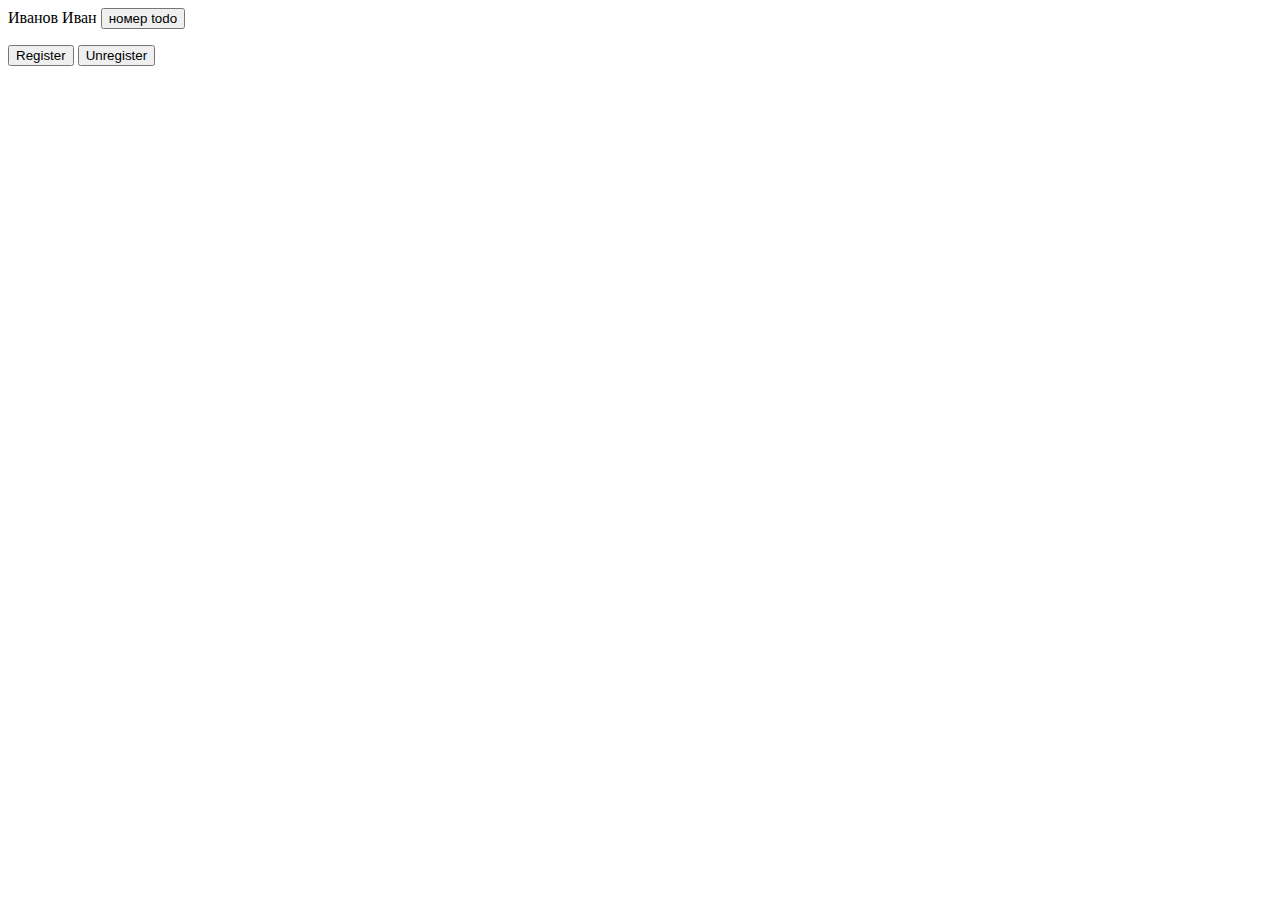
<file: index.html>
<!DOCTYPE html>
<html>
<head>
    <title>TODO supply a title</title>
    <meta charset="UTF-8">
    <meta name="viewport" content="width=device-width, initial-scale=1.0">
    <script src="SIPml-api.js?svn=230" type="text/javascript" defer></script>
    <script src="corePhone.js" type="text/javascript" defer></script>
    <script type="text/javascript" src="./assets/js/jquery.js" defer></script>
    <script src="phonePopupUI.js" type="text/javascript" defer></script>
    <link rel="stylesheet" type="text/css" href="phonePopupUI.css">
</head>
<body>
    Иванов Иван
    <button id="btn_popup">номер todo</button>
    <div id="popup">
        <div id="popup_bar">
            Телефон
            <span id="btn_close"> [X] </span>
        </div>
        <p>
            Номер:
            <input type="text" size="16">
        </p>
        <p>
            <input type="button" disabled id="btnCall" value="Call" onclick='call();' />
            <input type="button" disabled id="btnHangUp" value="HangUp" onclick='hangup();' />
        </p>

        <div style="font-size:10pt;">
        <p>
            соединение с сервером:&nbsp;
            <label id="txtRegStatus"></label>
        </p>
        <p>
            статус звонка:&nbsp;
            <label id="txtCallStatus"></label>
        </p>
        <p>
            состояние:&nbsp;
            <label id="txtState"></label>
        </p>
        </div>
    </div>
    <p>
        <input type="button" id="btnRegister" value="Register" onclick='register();' />
        <input type="button" id="btnUnRegister" value="Unregister" onclick='unregister();' />
    </p>

    <audio id="audio_remote" autoplay="autoplay" />
    <audio id="ringtone" loop src="sounds/ringtone.wav" />
    <audio id="ringbacktone" loop src="sounds/ringbacktone.wav" />
</body>
</html>
</file>
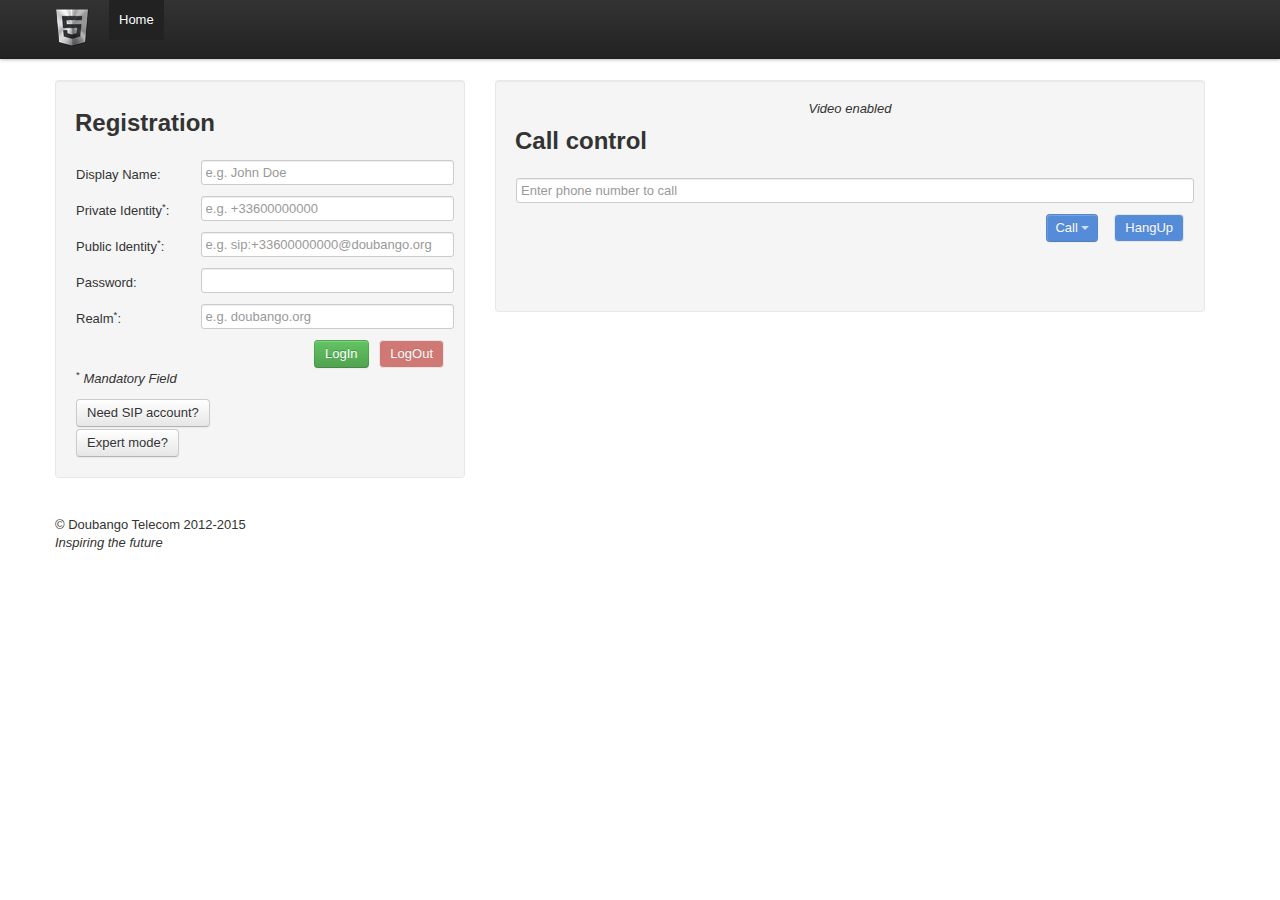
<file: call.htm>
﻿<!DOCTYPE html>
<!--
* Copyright (C) 2012-2015 Doubango Telecom <http://www.doubango.org>
* License: BSD
* This file is part of Open Source sipML5 solution <http://www.sipml5.org>
-->
<html>
<!-- head -->
<head>
    <meta charset="utf-8" />
    <title>sipML5 live demo</title>
    <meta name="viewport" content="width=device-width, initial-scale=1.0" />
    <meta name="Keywords" content="doubango, sipML5, VoIP, HTML5, WebRTC, RTCWeb, SIP, IMS, Video chat, VP8, live demo " />
    <meta name="Description" content="HTML5 SIP client using WebRTC framework" />
    <meta name="author" content="Doubango Telecom" />

    <!-- SIPML5 API:
    DEBUG VERSION: 'SIPml-api.js'
    RELEASE VERSION: 'release/SIPml-api.js'
    -->
    <script src="SIPml-api.js?svn=230" type="text/javascript"> </script>

    <!-- Styles -->
    <link href="./assets/css/bootstrap.css" rel="stylesheet" />
    <style type="text/css">
        
        body{
            padding-top: 80px;
            padding-bottom: 40px;
        }
        .navbar-inner-red {
          background-color: #600000;
          background-image: none;
          background-repeat: no-repeat;
          filter: none;
        }
        .full-screen{
            position: absolute;
            left: 0;
            top: 0;
            width: 100%;
            height: 100%;
            overflow: hidden;
        }
        .normal-screen{
            position: relative;
        }
        .call-options {
          padding: 5px;
          background-color: #f0f0f0;
          border: 1px solid #eee;
          border: 1px solid rgba(0, 0, 0, 0.08);
          -webkit-border-radius: 4px;
          -moz-border-radius: 4px;
          border-radius: 4px;
          -webkit-box-shadow: inset 0 1px 1px rgba(0, 0, 0, 0.05);
          -moz-box-shadow: inset 0 1px 1px rgba(0, 0, 0, 0.05);
          box-shadow: inset 0 1px 1px rgba(0, 0, 0, 0.05);
          -webkit-transition-property: opacity;
          -moz-transition-property: opacity; 
          -o-transition-property: opacity; 
          -webkit-transition-duration: 2s;
          -moz-transition-duration: 2s;
          -o-transition-duration: 2s;
        }
        .tab-video,
        .div-video{
            width: 100%; 
            height: 0px; 
            -webkit-transition-property: height;
            -moz-transition-property: height;
            -o-transition-property: height;
            -webkit-transition-duration: 2s;
            -moz-transition-duration: 2s;
            -o-transition-duration: 2s;
        }
        .label-align {
            display: block;
            padding-left: 15px;
            text-indent: -15px;
        }
        .input-align {
            width: 13px;
            height: 13px;
            padding: 0;
            margin:0;
            vertical-align: bottom;
            position: relative;
            top: -1px;
            *overflow: hidden;
        }
        .glass-panel{
            z-index: 99;
            position: fixed;
            width: 100%;
            height: 100%;
            margin: 0;
            padding: 0;
            top: 0;
            left: 0;
            opacity: 0.8;
            background-color: Gray;
        }
        .div-keypad {
            z-index: 100;
            position: fixed;
            -moz-transition-property: left top;
            -o-transition-property: left top;
            -webkit-transition-duration: 2s;
            -moz-transition-duration: 2s;
            -o-transition-duration: 2s;
        }
        
        .previewvideo
        {
            position: absolute;
            width: 88px;
            height: 72px;
            margin-top: -42px;
        }
        
    </style>
    <link href="./assets/css/bootstrap-responsive.css" rel="stylesheet" />
    <!-- Le fav and touch icons -->
    <link rel="shortcut icon" href="./assets/ico/favicon.ico" />
    <link rel="apple-touch-icon-precomposed" sizes="114x114" href="./assets/ico/apple-touch-icon-114-precomposed.png" />
    <link rel="apple-touch-icon-precomposed" sizes="72x72" href="./assets/ico/apple-touch-icon-72-precomposed.png" />
    <link rel="apple-touch-icon-precomposed" href="./assets/ico/apple-touch-icon-57-precomposed.png" />
</head>
<!-- Javascript code -->
<script type="text/javascript">

    // to avoid caching
    //if (window.location.href.indexOf("svn=") == -1) {
    //    window.location.href += (window.location.href.indexOf("?") == -1 ? "svn=236" : "&svn=229");
    //}

    var sTransferNumber;
    var oRingTone, oRingbackTone;
    var oSipStack, oSipSessionRegister, oSipSessionCall, oSipSessionTransferCall;
    var videoRemote, videoLocal, audioRemote;
    var bFullScreen = false;
    var oNotifICall;
    var bDisableVideo = false;
    var viewVideoLocal, viewVideoRemote, viewLocalScreencast; // <video> (webrtc) or <div> (webrtc4all)
    var oConfigCall;
    var oReadyStateTimer;

    C = 
    {
        divKeyPadWidth: 220
    };

    window.onload = function () {
        if(window.console) {
            window.console.info("location=" + window.location);
        }
        videoLocal = document.getElementById("video_local");
        videoRemote = document.getElementById("video_remote");
        audioRemote = document.getElementById("audio_remote");

        document.onkeyup = onKeyUp;
        document.body.onkeyup = onKeyUp;
        divCallCtrl.onmousemove = onDivCallCtrlMouseMove;

        // set debug level
        SIPml.setDebugLevel((window.localStorage && window.localStorage.getItem('org.doubango.expert.disable_debug') == "true") ? "error" : "info");

        loadCredentials();
        loadCallOptions();

        // Initialize call button
        uiBtnCallSetText("Call");

        var getPVal = function (PName) {
            var query = window.location.search.substring(1);
            var vars = query.split('&');
            for (var i = 0; i < vars.length; i++) {
                var pair = vars[i].split('=');
                if (decodeURIComponent(pair[0]) === PName) {
                    return decodeURIComponent(pair[1]);
                }
            }
            return null;
        }

        var preInit = function() {
            // set default webrtc type (before initialization)
            var s_webrtc_type = getPVal("wt");
            var s_fps = getPVal("fps");
            var s_mvs = getPVal("mvs"); // maxVideoSize
            var s_mbwu = getPVal("mbwu"); // maxBandwidthUp (kbps)
            var s_mbwd = getPVal("mbwd"); // maxBandwidthUp (kbps)
            var s_za = getPVal("za"); // ZeroArtifacts
            var s_ndb = getPVal("ndb"); // NativeDebug

            if (s_webrtc_type) SIPml.setWebRtcType(s_webrtc_type);

            // initialize SIPML5
            SIPml.init(postInit);

            // set other options after initialization
            if (s_fps) SIPml.setFps(parseFloat(s_fps));
            if (s_mvs) SIPml.setMaxVideoSize(s_mvs);
            if (s_mbwu) SIPml.setMaxBandwidthUp(parseFloat(s_mbwu));
            if (s_mbwd) SIPml.setMaxBandwidthDown(parseFloat(s_mbwd));
            if (s_za) SIPml.setZeroArtifacts(s_za === "true");
            if (s_ndb == "true") SIPml.startNativeDebug();

            //var rinningApps = SIPml.getRunningApps();
            //var _rinningApps = Base64.decode(rinningApps);
            //tsk_utils_log_info(_rinningApps);
        }

        oReadyStateTimer = setInterval(function () {
            if (document.readyState === "complete") {
                clearInterval(oReadyStateTimer);
                // initialize SIPML5
                preInit();
            }
        },
        500);

        /*if (document.readyState === "complete") {
            preInit();
        }
        else {
            document.onreadystatechange = function () {
                 if (document.readyState === "complete") {
                    preInit();
                }
            }
       }*/
    };

    function postInit() {
        // check webrtc4all version
        if (SIPml.isWebRtc4AllSupported() && SIPml.isWebRtc4AllPluginOutdated()) {            
            if (confirm("Your WebRtc4all extension is outdated ("+SIPml.getWebRtc4AllVersion()+"). A new version with critical bug fix is available. Do you want to install it?\nIMPORTANT: You must restart your browser after the installation.")) {
                window.location = 'http://code.google.com/p/webrtc4all/downloads/list';
                return;
            }
        }

        // check for WebRTC support
        if (!SIPml.isWebRtcSupported()) {
            // is it chrome?
            if (SIPml.getNavigatorFriendlyName() == 'chrome') {
                    if (confirm("You're using an old Chrome version or WebRTC is not enabled.\nDo you want to see how to enable WebRTC?")) {
                        window.location = 'http://www.webrtc.org/running-the-demos';
                    }
                    else {
                        window.location = "index.html";
                    }
                    return;
            }
                
            // for now the plugins (WebRTC4all only works on Windows)
            if (SIPml.getSystemFriendlyName() == 'windows') {
                // Internet explorer
                if (SIPml.getNavigatorFriendlyName() == 'ie') {
                    // Check for IE version 
                    if (parseFloat(SIPml.getNavigatorVersion()) < 9.0) {
                        if (confirm("You are using an old IE version. You need at least version 9. Would you like to update IE?")) {
                            window.location = 'http://windows.microsoft.com/en-us/internet-explorer/products/ie/home';
                        }
                        else {
                            window.location = "index.html";
                        }
                    }

                    // check for WebRTC4all extension
                    if (!SIPml.isWebRtc4AllSupported()) {
                        if (confirm("webrtc4all extension is not installed. Do you want to install it?\nIMPORTANT: You must restart your browser after the installation.")) {
                            window.location = 'http://code.google.com/p/webrtc4all/downloads/list';
                        }
                        else {
                            // Must do nothing: give the user the chance to accept the extension
                            // window.location = "index.html";
                        }
                    }
                    // break page loading ('window.location' won't stop JS execution)
                    if (!SIPml.isWebRtc4AllSupported()) {
                        return;
                    }
                }
                else if (SIPml.getNavigatorFriendlyName() == "safari" || SIPml.getNavigatorFriendlyName() == "firefox" || SIPml.getNavigatorFriendlyName() == "opera") {
                    if (confirm("Your browser don't support WebRTC.\nDo you want to install WebRTC4all extension to enjoy audio/video calls?\nIMPORTANT: You must restart your browser after the installation.")) {
                        window.location = 'http://code.google.com/p/webrtc4all/downloads/list';
                    }
                    else {
                        window.location = "index.html";
                    }
                    return;
                }
            }
            // OSX, Unix, Android, iOS...
            else {
                if (confirm('WebRTC not supported on your browser.\nDo you want to download a WebRTC-capable browser?')) {
                    window.location = 'https://www.google.com/intl/en/chrome/browser/';
                }
                else {
                    window.location = "index.html";
                }
                return;
            }
        }

        // checks for WebSocket support
        if (!SIPml.isWebSocketSupported() && !SIPml.isWebRtc4AllSupported()) {
            if (confirm('Your browser don\'t support WebSockets.\nDo you want to download a WebSocket-capable browser?')) {
                window.location = 'https://www.google.com/intl/en/chrome/browser/';
            }
            else {
                window.location = "index.html";
            }
            return;
        }

        // FIXME: displays must be per session

        // attachs video displays
        if (SIPml.isWebRtc4AllSupported()) {
            viewVideoLocal = document.getElementById("divVideoLocal");
            viewVideoRemote = document.getElementById("divVideoRemote");
            viewLocalScreencast = document.getElementById("divScreencastLocal");
            WebRtc4all_SetDisplays(viewVideoLocal, viewVideoRemote, viewLocalScreencast); // FIXME: move to SIPml.* API
        }
        else{
            viewVideoLocal = videoLocal;
            viewVideoRemote = videoRemote;
        }

        if (!SIPml.isWebRtc4AllSupported() && !SIPml.isWebRtcSupported()) {
            if (confirm('Your browser don\'t support WebRTC.\naudio/video calls will be disabled.\nDo you want to download a WebRTC-capable browser?')) {
                window.location = 'https://www.google.com/intl/en/chrome/browser/';
            }
        }
        
        btnRegister.disabled = false;
        document.body.style.cursor = 'default';
        oConfigCall = {
            audio_remote: audioRemote,
            video_local: viewVideoLocal,
            video_remote: viewVideoRemote,
            screencast_window_id: 0x00000000, // entire desktop
            bandwidth: { audio:undefined, video:undefined },
            video_size: { minWidth:undefined, minHeight:undefined, maxWidth:undefined, maxHeight:undefined },
            events_listener: { events: '*', listener: onSipEventSession },
            sip_caps: [
                            { name: '+g.oma.sip-im' },
                            { name: 'language', value: '\"en,fr\"' }
                        ]
        };
    }


    function loadCallOptions() {
        if (window.localStorage) {
            var s_value;
            if ((s_value = window.localStorage.getItem('org.doubango.call.phone_number'))) txtPhoneNumber.value = s_value;
            bDisableVideo = (window.localStorage.getItem('org.doubango.expert.disable_video') == "true");

            txtCallStatus.innerHTML = '<i>Video ' + (bDisableVideo ? 'disabled' : 'enabled') + '</i>';
        }
    }

    function saveCallOptions() {
        if (window.localStorage) {
            window.localStorage.setItem('org.doubango.call.phone_number', txtPhoneNumber.value);
            window.localStorage.setItem('org.doubango.expert.disable_video', bDisableVideo ? "true" : "false");
        }
    }

    function loadCredentials() {
        if (window.localStorage) {
            // IE retuns 'null' if not defined
            var s_value;
            if ((s_value = window.localStorage.getItem('org.doubango.identity.display_name'))) txtDisplayName.value = s_value;
            if ((s_value = window.localStorage.getItem('org.doubango.identity.impi'))) txtPrivateIdentity.value = s_value;
            if ((s_value = window.localStorage.getItem('org.doubango.identity.impu'))) txtPublicIdentity.value = s_value;
            if ((s_value = window.localStorage.getItem('org.doubango.identity.password'))) txtPassword.value = s_value;
            if ((s_value = window.localStorage.getItem('org.doubango.identity.realm'))) txtRealm.value = s_value;
        }
        else {
        // FIXME
            txtDisplayName.value = "005";
            txtPrivateIdentity.value = "005";
            txtPublicIdentity.value = "sip:005@sip2sip.info";
            txtPassword.value = "005";
            txtRealm.value = "sip2sip.info";
            txtPhoneNumber.value = "701020";
        }
    };

    function saveCredentials() {
        if (window.localStorage) {
            window.localStorage.setItem('org.doubango.identity.display_name', txtDisplayName.value);
            window.localStorage.setItem('org.doubango.identity.impi', txtPrivateIdentity.value);
            window.localStorage.setItem('org.doubango.identity.impu', txtPublicIdentity.value);
            window.localStorage.setItem('org.doubango.identity.password', txtPassword.value);
            window.localStorage.setItem('org.doubango.identity.realm', txtRealm.value);
        }
    };

    // sends SIP REGISTER request to login
    function sipRegister() {
        // catch exception for IE (DOM not ready)
        try {
            btnRegister.disabled = true;
            if (!txtRealm.value || !txtPrivateIdentity.value || !txtPublicIdentity.value) {
                txtRegStatus.innerHTML = '<b>Please fill madatory fields (*)</b>';
                btnRegister.disabled = false;
                return;
            }
            var o_impu = tsip_uri.prototype.Parse(txtPublicIdentity.value);
            if (!o_impu || !o_impu.s_user_name || !o_impu.s_host) {
                txtRegStatus.innerHTML = "<b>[" + txtPublicIdentity.value + "] is not a valid Public identity</b>";
                btnRegister.disabled = false;
                return;
            }

            // enable notifications if not already done
            if (window.webkitNotifications && window.webkitNotifications.checkPermission() != 0) {
                window.webkitNotifications.requestPermission();
            }

            // save credentials
            saveCredentials();

            // update debug level to be sure new values will be used if the user haven't updated the page
            SIPml.setDebugLevel((window.localStorage && window.localStorage.getItem('org.doubango.expert.disable_debug') == "true") ? "error" : "info");

            // create SIP stack
            oSipStack = new SIPml.Stack({
                    realm: txtRealm.value,
                    impi: txtPrivateIdentity.value,
                    impu: txtPublicIdentity.value,
                    password: txtPassword.value,
                    display_name: txtDisplayName.value,
                    websocket_proxy_url: (window.localStorage ? window.localStorage.getItem('org.doubango.expert.websocket_server_url') : null),
                    outbound_proxy_url: (window.localStorage ? window.localStorage.getItem('org.doubango.expert.sip_outboundproxy_url') : null),
                    ice_servers: (window.localStorage ? window.localStorage.getItem('org.doubango.expert.ice_servers') : null),
                    enable_rtcweb_breaker: (window.localStorage ? window.localStorage.getItem('org.doubango.expert.enable_rtcweb_breaker') == "true" : false),
                    events_listener: { events: '*', listener: onSipEventStack },
                    enable_early_ims: (window.localStorage ? window.localStorage.getItem('org.doubango.expert.disable_early_ims') != "true" : true), // Must be true unless you're using a real IMS network
                    enable_media_stream_cache: (window.localStorage ? window.localStorage.getItem('org.doubango.expert.enable_media_caching') == "true" : false),
                    bandwidth: (window.localStorage ? tsk_string_to_object(window.localStorage.getItem('org.doubango.expert.bandwidth')) : null), // could be redefined a session-level
                    video_size: (window.localStorage ? tsk_string_to_object(window.localStorage.getItem('org.doubango.expert.video_size')) : null), // could be redefined a session-level
                    sip_headers: [
                            { name: 'User-Agent', value: 'IM-client/OMA1.0 sipML5-v1.2015.03.18' },
                            { name: 'Organization', value: 'Doubango Telecom' }
                    ]
                }
            );
            if (oSipStack.start() != 0) {
                txtRegStatus.innerHTML = '<b>Failed to start the SIP stack</b>';
            }
            else return;
        }
        catch (e) {
            txtRegStatus.innerHTML = "<b>2:" + e + "</b>";
        }
        btnRegister.disabled = false;
    }

    // sends SIP REGISTER (expires=0) to logout
    function sipUnRegister() {
        if (oSipStack) {
            oSipStack.stop(); // shutdown all sessions
        }
    }

    // makes a call (SIP INVITE)
    function sipCall(s_type) {
        if (oSipStack && !oSipSessionCall && !tsk_string_is_null_or_empty(txtPhoneNumber.value)) {
            if(s_type == 'call-screenshare') {
                if(!SIPml.isScreenShareSupported()) {
                    alert('Screen sharing not supported. Are you using chrome 26+?');
                    return;
                }
                if (!location.protocol.match('https')){
                    if (confirm("Screen sharing requires https://. Do you want to be redirected?")) {
                        sipUnRegister();
                        window.location = 'https://ns313841.ovh.net/call.htm';
                    }
                    return;
                }
            }
            btnCall.disabled = true;
            btnHangUp.disabled = false;

            if(window.localStorage) {
                oConfigCall.bandwidth = tsk_string_to_object(window.localStorage.getItem('org.doubango.expert.bandwidth')); // already defined at stack-level but redifined to use latest values
                oConfigCall.video_size = tsk_string_to_object(window.localStorage.getItem('org.doubango.expert.video_size')); // already defined at stack-level but redifined to use latest values
            }
            
            // create call session
            oSipSessionCall = oSipStack.newSession(s_type, oConfigCall);
            // make call
            if (oSipSessionCall.call(txtPhoneNumber.value) != 0) {
                oSipSessionCall = null;
                txtCallStatus.value = 'Failed to make call';
                btnCall.disabled = false;
                btnHangUp.disabled = true;
                return;
            }
            saveCallOptions();
        }
        else if (oSipSessionCall) {
            txtCallStatus.innerHTML = '<i>Connecting...</i>';
            oSipSessionCall.accept(oConfigCall);
        }
    }

    // Share entire desktop aor application using BFCP or WebRTC native implementation
    function sipShareScreen() {
        if (SIPml.getWebRtcType() === 'w4a') {
            // Sharing using BFCP -> requires an active session
            if (!oSipSessionCall) {
                txtCallStatus.innerHTML = '<i>No active session</i>';
                return;
            }
            if (oSipSessionCall.bfcpSharing) {
                if (oSipSessionCall.stopBfcpShare(oConfigCall) != 0) {
                    txtCallStatus.value = 'Failed to stop BFCP share';
                }
                else {
                    oSipSessionCall.bfcpSharing = false;
                }
            }
            else {
                oConfigCall.screencast_window_id = 0x00000000;
                if (oSipSessionCall.startBfcpShare(oConfigCall) != 0) {
                    txtCallStatus.value = 'Failed to start BFCP share';
                }
                else {
                    oSipSessionCall.bfcpSharing = true;
                }
            }
        }
        else {
            sipCall('call-screenshare');
        }
    }

    // transfers the call
    function sipTransfer() {
        if (oSipSessionCall) {
            var s_destination = prompt('Enter destination number', '');
            if (!tsk_string_is_null_or_empty(s_destination)) {
                btnTransfer.disabled = true;
                if (oSipSessionCall.transfer(s_destination) != 0) {
                    txtCallStatus.innerHTML = '<i>Call transfer failed</i>';
                    btnTransfer.disabled = false;
                    return;
                }
                txtCallStatus.innerHTML = '<i>Transfering the call...</i>';
            }
        }
    }
    
    // holds or resumes the call
    function sipToggleHoldResume() {
        if (oSipSessionCall) {
            var i_ret;
            btnHoldResume.disabled = true;
            txtCallStatus.innerHTML = oSipSessionCall.bHeld ? '<i>Resuming the call...</i>' : '<i>Holding the call...</i>';
            i_ret = oSipSessionCall.bHeld ? oSipSessionCall.resume() : oSipSessionCall.hold();
            if (i_ret != 0) {
                txtCallStatus.innerHTML = '<i>Hold / Resume failed</i>';
                btnHoldResume.disabled = false;
                return;
            }
        }
    }

    // Mute or Unmute the call
    function sipToggleMute() {
        if (oSipSessionCall) {
            var i_ret;
            var bMute = !oSipSessionCall.bMute;
            txtCallStatus.innerHTML = bMute ? '<i>Mute the call...</i>' : '<i>Unmute the call...</i>';
            i_ret = oSipSessionCall.mute('audio'/*could be 'video'*/, bMute);
            if (i_ret != 0) {
                txtCallStatus.innerHTML = '<i>Mute / Unmute failed</i>';
                return;
            }
            oSipSessionCall.bMute = bMute;
            btnMute.value = bMute ? "Unmute" : "Mute";
        }
    }

    // terminates the call (SIP BYE or CANCEL)
    function sipHangUp() {
        if (oSipSessionCall) {
            txtCallStatus.innerHTML = '<i>Terminating the call...</i>';
            oSipSessionCall.hangup({events_listener: { events: '*', listener: onSipEventSession }});
        }
    }

    function sipSendDTMF(c){
        if(oSipSessionCall && c){
            if(oSipSessionCall.dtmf(c) == 0){
                try { dtmfTone.play(); } catch(e){ }
            }
        }
    }

    function startRingTone() {
        try { ringtone.play(); }
        catch (e) { }
    }

    function stopRingTone() {
        try { ringtone.pause(); }
        catch (e) { }
    }

    function startRingbackTone() {
        try { ringbacktone.play(); }
        catch (e) { }
    }

    function stopRingbackTone() {
        try { ringbacktone.pause(); }
        catch (e) { }
    }

    function toggleFullScreen() {
        if (videoRemote.webkitSupportsFullscreen) {
            fullScreen(!videoRemote.webkitDisplayingFullscreen);
        }
        else {
            fullScreen(!bFullScreen);
        }
    }

    function openKeyPad(){
        divKeyPad.style.visibility = 'visible';
        divKeyPad.style.left = ((document.body.clientWidth - C.divKeyPadWidth) >> 1) + 'px';
        divKeyPad.style.top = '70px';
        divGlassPanel.style.visibility = 'visible';
    }

    function closeKeyPad(){
        divKeyPad.style.left = '0px';
        divKeyPad.style.top = '0px';
        divKeyPad.style.visibility = 'hidden';
        divGlassPanel.style.visibility = 'hidden';
    }

    function fullScreen(b_fs) {
        bFullScreen = b_fs;
        if (tsk_utils_have_webrtc4native() && bFullScreen && videoRemote.webkitSupportsFullscreen) {
            if (bFullScreen) {
                videoRemote.webkitEnterFullScreen();
            }
            else {
                videoRemote.webkitExitFullscreen();
            }
        }
        else {
            if (tsk_utils_have_webrtc4npapi()) {
                try { if(window.__o_display_remote) window.__o_display_remote.setFullScreen(b_fs); }
                catch (e) { divVideo.setAttribute("class", b_fs ? "full-screen" : "normal-screen"); }
            }
            else {
                divVideo.setAttribute("class", b_fs ? "full-screen" : "normal-screen");
            }
        }
    }

    function showNotifICall(s_number) {
        // permission already asked when we registered
        if (window.webkitNotifications && window.webkitNotifications.checkPermission() == 0) {
            if (oNotifICall) {
                oNotifICall.cancel();
            }
            oNotifICall = window.webkitNotifications.createNotification('images/sipml-34x39.png', 'Incaming call', 'Incoming call from ' + s_number);
            oNotifICall.onclose = function () { oNotifICall = null; };
            oNotifICall.show();
        }
    }

    function onKeyUp(evt) {
        evt = (evt || window.event);
        if (evt.keyCode == 27) {
            fullScreen(false);
        }
        else if (evt.ctrlKey && evt.shiftKey) { // CTRL + SHIFT
            if (evt.keyCode == 65 || evt.keyCode == 86) { // A (65) or V (86)
                bDisableVideo = (evt.keyCode == 65);
                txtCallStatus.innerHTML = '<i>Video ' + (bDisableVideo ? 'disabled' : 'enabled') + '</i>';
                window.localStorage.setItem('org.doubango.expert.disable_video', bDisableVideo);
            }
        }
    }

    function onDivCallCtrlMouseMove(evt) {
        try { // IE: DOM not ready
            if (tsk_utils_have_stream()) {
                btnCall.disabled = (!tsk_utils_have_stream() || !oSipSessionRegister || !oSipSessionRegister.is_connected());
                document.getElementById("divCallCtrl").onmousemove = null; // unsubscribe
            }
        }
        catch (e) { }
    }

    function uiOnConnectionEvent(b_connected, b_connecting) { // should be enum: connecting, connected, terminating, terminated
        btnRegister.disabled = b_connected || b_connecting;
        btnUnRegister.disabled = !b_connected && !b_connecting;
        btnCall.disabled = !(b_connected && tsk_utils_have_webrtc() && tsk_utils_have_stream());
        btnHangUp.disabled = !oSipSessionCall;
    }

    function uiVideoDisplayEvent(b_local, b_added) {
        var o_elt_video = b_local ? videoLocal : videoRemote;

        if (b_added) {
            if (SIPml.isWebRtc4AllSupported()) {
                if (b_local) { 
                    if (WebRtc4all_GetDisplayLocal()) WebRtc4all_GetDisplayLocal().style.visibility = "visible";
                    if (WebRtc4all_GetDisplayLocalScreencast()) WebRtc4all_GetDisplayLocalScreencast().style.visibility = "visible";
                    //viewVideoLocal.style.visibility = "visible";
                    //viewLocalScreencast.style.visibility = "visible";
                    //if (WebRtc4all_GetDisplayLocal()) WebRtc4all_GetDisplayLocal().hidden = false;
                    //if (WebRtc4all_GetDisplayLocalScreencast()) WebRtc4all_GetDisplayLocalScreencast().hidden = false;
                }
                else { 
                    if (WebRtc4all_GetDisplayRemote()) WebRtc4all_GetDisplayRemote().style.visibility = "visible"; 
                    //viewVideoRemote.style.visibility = "visible";
                    //if (WebRtc4all_GetDisplayRemote()) WebRtc4all_GetDisplayRemote().hidden = false;
                }
            }
            else {
                o_elt_video.style.opacity = 1;
            }
            uiVideoDisplayShowHide(true);
        }
        else {
            if (SIPml.isWebRtc4AllSupported()) {
                if (b_local) { 
                    if (WebRtc4all_GetDisplayLocal()) WebRtc4all_GetDisplayLocal().style.visibility = "hidden";
                    if (WebRtc4all_GetDisplayLocalScreencast()) WebRtc4all_GetDisplayLocalScreencast().style.visibility = "hidden";
                    //viewVideoLocal.style.visibility = "hidden";
                    //viewLocalScreencast.style.visibility = "hidden";
                    //if (WebRtc4all_GetDisplayLocal()) WebRtc4all_GetDisplayLocal().hidden = true;
                    //if (WebRtc4all_GetDisplayLocalScreencast()) WebRtc4all_GetDisplayLocalScreencast().hidden = true;
                }
                else { 
                    if (WebRtc4all_GetDisplayRemote()) WebRtc4all_GetDisplayRemote().style.visibility = "hidden";
                    //viewVideoRemote.style.visibility = "hidden";
                    //if (WebRtc4all_GetDisplayRemote()) WebRtc4all_GetDisplayRemote().hidden = true;
               }
            }
            else{
                o_elt_video.style.opacity = 0;
            }
            fullScreen(false);
        }
    }

    function uiVideoDisplayShowHide(b_show) {
        if (b_show) {
            tdVideo.style.height = '340px';
            divVideo.style.height = navigator.appName == 'Microsoft Internet Explorer' ? '100%' : '340px';
        }
        else {
            tdVideo.style.height = '0px';
            divVideo.style.height = '0px';
        }
        btnFullScreen.disabled = !b_show;
    }

    function uiDisableCallOptions() {
        if(window.localStorage) {
            window.localStorage.setItem('org.doubango.expert.disable_callbtn_options', 'true');
            uiBtnCallSetText('Call');
            alert('Use expert view to enable the options again (/!\\requires re-loading the page)');
        }
    }

    function uiBtnCallSetText(s_text) {
        switch(s_text) {
            case "Call":
                {
                    var bDisableCallBtnOptions = (window.localStorage && window.localStorage.getItem('org.doubango.expert.disable_callbtn_options') == "true");
                    btnCall.value = btnCall.innerHTML = bDisableCallBtnOptions ? 'Call' : 'Call <span id="spanCaret" class="caret">';
                    btnCall.setAttribute("class", bDisableCallBtnOptions ? "btn btn-primary" : "btn btn-primary dropdown-toggle");
                    btnCall.onclick = bDisableCallBtnOptions ? function(){ sipCall(bDisableVideo ? 'call-audio' : 'call-audiovideo'); } : null;
                    ulCallOptions.style.visibility = bDisableCallBtnOptions ? "hidden" : "visible";
                    if(!bDisableCallBtnOptions && ulCallOptions.parentNode != divBtnCallGroup){
                        divBtnCallGroup.appendChild(ulCallOptions);
                    }
                    else if(bDisableCallBtnOptions && ulCallOptions.parentNode == divBtnCallGroup) {
                        document.body.appendChild(ulCallOptions);
                    }
                    
                    break;
                }
            default:
                {
                    btnCall.value = btnCall.innerHTML = s_text;
                    btnCall.setAttribute("class", "btn btn-primary");
                    btnCall.onclick = function(){ sipCall(bDisableVideo ? 'call-audio' : 'call-audiovideo'); };
                    ulCallOptions.style.visibility = "hidden";
                    if(ulCallOptions.parentNode == divBtnCallGroup){
                        document.body.appendChild(ulCallOptions);
                    }
                    break;
                }
        }
    }

    function uiCallTerminated(s_description){
        uiBtnCallSetText("Call");
        btnHangUp.value = 'HangUp';
        btnHoldResume.value = 'hold';
        btnMute.value = "Mute";
        btnCall.disabled = false;
        btnHangUp.disabled = true;
        if (window.btnBFCP) window.btnBFCP.disabled = true;

        oSipSessionCall = null;

        stopRingbackTone();
        stopRingTone();

        txtCallStatus.innerHTML = "<i>" + s_description + "</i>";
        uiVideoDisplayShowHide(false);
        divCallOptions.style.opacity = 0;

        if (oNotifICall) {
            oNotifICall.cancel();
            oNotifICall = null;
        }

        uiVideoDisplayEvent(false, false);
        uiVideoDisplayEvent(true, false);

        setTimeout(function () { if (!oSipSessionCall) txtCallStatus.innerHTML = ''; }, 2500);
    }

    // Callback function for SIP Stacks
    function onSipEventStack(e /*SIPml.Stack.Event*/) {
        tsk_utils_log_info('==stack event = ' + e.type);
        switch (e.type) {
            case 'started':
                {
                    // catch exception for IE (DOM not ready)
                    try {
                        // LogIn (REGISTER) as soon as the stack finish starting
                        oSipSessionRegister = this.newSession('register', {
                            expires: 200,
                            events_listener: { events: '*', listener: onSipEventSession },
                            sip_caps: [
                                        { name: '+g.oma.sip-im', value: null },
                                        //{ name: '+sip.ice' }, // rfc5768: FIXME doesn't work with Polycom TelePresence
                                        { name: '+audio', value: null },
                                        { name: 'language', value: '\"en,fr\"' }
                                ]
                        });
                        oSipSessionRegister.register();
                    }
                    catch (e) {
                        txtRegStatus.value = txtRegStatus.innerHTML = "<b>1:" + e + "</b>";
                        btnRegister.disabled = false;
                    }
                    break;
                }
            case 'stopping': case 'stopped': case 'failed_to_start': case 'failed_to_stop':
                {
                    var bFailure = (e.type == 'failed_to_start') || (e.type == 'failed_to_stop');
                    oSipStack = null;
                    oSipSessionRegister = null;
                    oSipSessionCall = null;

                    uiOnConnectionEvent(false, false);

                    stopRingbackTone();
                    stopRingTone();

                    uiVideoDisplayShowHide(false);
                    divCallOptions.style.opacity = 0;

                    txtCallStatus.innerHTML = '';
                    txtRegStatus.innerHTML = bFailure ? "<i>Disconnected: <b>" + e.description + "</b></i>" : "<i>Disconnected</i>";
                    break;
                }

            case 'i_new_call':
                {
                    if (oSipSessionCall) {
                        // do not accept the incoming call if we're already 'in call'
                        e.newSession.hangup(); // comment this line for multi-line support
                    }
                    else {
                        oSipSessionCall = e.newSession;
                        // start listening for events
                        oSipSessionCall.setConfiguration(oConfigCall);

                        uiBtnCallSetText('Answer');
                        btnHangUp.value = 'Reject';
                        btnCall.disabled = false;
                        btnHangUp.disabled = false;

                        startRingTone();

                        var sRemoteNumber = (oSipSessionCall.getRemoteFriendlyName() || 'unknown');
                        txtCallStatus.innerHTML = "<i>Incoming call from [<b>" + sRemoteNumber + "</b>]</i>";
                        showNotifICall(sRemoteNumber);
                    }
                    break;
                }

            case 'm_permission_requested':
                {
                    divGlassPanel.style.visibility = 'visible';
                    break;
                }
            case 'm_permission_accepted':
            case 'm_permission_refused':
                {
                    divGlassPanel.style.visibility = 'hidden';
                    if(e.type == 'm_permission_refused'){
                        uiCallTerminated('Media stream permission denied');
                    }
                    break;
                }

            case 'starting': default: break;
        }
    };

    // Callback function for SIP sessions (INVITE, REGISTER, MESSAGE...)
    function onSipEventSession(e /* SIPml.Session.Event */) {
        tsk_utils_log_info('==session event = ' + e.type);

        switch (e.type) {
            case 'connecting': case 'connected':
                {
                    var bConnected = (e.type == 'connected');
                    if (e.session == oSipSessionRegister) {
                        uiOnConnectionEvent(bConnected, !bConnected);
                        txtRegStatus.innerHTML = "<i>" + e.description + "</i>";
                    }
                    else if (e.session == oSipSessionCall) {
                        btnHangUp.value = 'HangUp';
                        btnCall.disabled = true;
                        btnHangUp.disabled = false;
                        btnTransfer.disabled = false;
                        if (window.btnBFCP) window.btnBFCP.disabled = false;

                        if (bConnected) {
                            stopRingbackTone();
                            stopRingTone();

                            if (oNotifICall) {
                                oNotifICall.cancel();
                                oNotifICall = null;
                            }
                        }

                        txtCallStatus.innerHTML = "<i>" + e.description + "</i>";
                        divCallOptions.style.opacity = bConnected ? 1 : 0;

                        if (SIPml.isWebRtc4AllSupported()) { // IE don't provide stream callback
                            uiVideoDisplayEvent(false, true);
                            uiVideoDisplayEvent(true, true);
                        }
                    }
                    break;
                } // 'connecting' | 'connected'
            case 'terminating': case 'terminated':
                {
                    if (e.session == oSipSessionRegister) {
                        uiOnConnectionEvent(false, false);

                        oSipSessionCall = null;
                        oSipSessionRegister = null;

                        txtRegStatus.innerHTML = "<i>" + e.description + "</i>";
                    }
                    else if (e.session == oSipSessionCall) {
                        uiCallTerminated(e.description);
                    }
                    break;
                } // 'terminating' | 'terminated'

            case 'm_stream_video_local_added':
                {
                    if (e.session == oSipSessionCall) {
                        uiVideoDisplayEvent(true, true);
                    }
                    break;
                }
            case 'm_stream_video_local_removed':
                {
                    if (e.session == oSipSessionCall) {
                        uiVideoDisplayEvent(true, false);
                    }
                    break;
                }
            case 'm_stream_video_remote_added':
                {
                    if (e.session == oSipSessionCall) {
                        uiVideoDisplayEvent(false, true);
                    }
                    break;
                }
            case 'm_stream_video_remote_removed':
                {
                    if (e.session == oSipSessionCall) {
                        uiVideoDisplayEvent(false, false);
                    }
                    break;
                }

            case 'm_stream_audio_local_added':
            case 'm_stream_audio_local_removed':
            case 'm_stream_audio_remote_added':
            case 'm_stream_audio_remote_removed':
                {
                    break;
                }

            case 'i_ect_new_call':
                {
                    oSipSessionTransferCall = e.session;
                    break;
                }

            case 'i_ao_request':
                {
                    if(e.session == oSipSessionCall){
                        var iSipResponseCode = e.getSipResponseCode();
                        if (iSipResponseCode == 180 || iSipResponseCode == 183) {
                            startRingbackTone();
                            txtCallStatus.innerHTML = '<i>Remote ringing...</i>';
                        }
                    }
                    break;
                }

            case 'm_early_media':
                {
                    if(e.session == oSipSessionCall){
                        stopRingbackTone();
                        stopRingTone();
                        txtCallStatus.innerHTML = '<i>Early media started</i>';
                    }
                    break;
                }

            case 'm_local_hold_ok':
                {
                    if(e.session == oSipSessionCall){
                        if (oSipSessionCall.bTransfering) {
                            oSipSessionCall.bTransfering = false;
                            // this.AVSession.TransferCall(this.transferUri);
                        }
                        btnHoldResume.value = 'Resume';
                        btnHoldResume.disabled = false;
                        txtCallStatus.innerHTML = '<i>Call placed on hold</i>';
                        oSipSessionCall.bHeld = true;
                    }
                    break;
                }
            case 'm_local_hold_nok':
                {
                    if(e.session == oSipSessionCall){
                        oSipSessionCall.bTransfering = false;
                        btnHoldResume.value = 'Hold';
                        btnHoldResume.disabled = false;
                        txtCallStatus.innerHTML = '<i>Failed to place remote party on hold</i>';
                    }
                    break;
                }
            case 'm_local_resume_ok':
                {
                    if(e.session == oSipSessionCall){
                        oSipSessionCall.bTransfering = false;
                        btnHoldResume.value = 'Hold';
                        btnHoldResume.disabled = false;
                        txtCallStatus.innerHTML = '<i>Call taken off hold</i>';
                        oSipSessionCall.bHeld = false;

                        if (SIPml.isWebRtc4AllSupported()) { // IE don't provide stream callback yet
                            uiVideoDisplayEvent(false, true);
                            uiVideoDisplayEvent(true, true);
                        }
                    }
                    break;
                }
            case 'm_local_resume_nok':
                {
                    if(e.session == oSipSessionCall){
                        oSipSessionCall.bTransfering = false;
                        btnHoldResume.disabled = false;
                        txtCallStatus.innerHTML = '<i>Failed to unhold call</i>';
                    }
                    break;
                }
            case 'm_remote_hold':
                {
                    if(e.session == oSipSessionCall){
                        txtCallStatus.innerHTML = '<i>Placed on hold by remote party</i>';
                    }
                    break;
                }
            case 'm_remote_resume':
                {
                    if(e.session == oSipSessionCall){
                        txtCallStatus.innerHTML = '<i>Taken off hold by remote party</i>';
                    }
                    break;
                }
            case 'm_bfcp_info':
                {
                    if(e.session == oSipSessionCall){
                        txtCallStatus.innerHTML = 'BFCP Info: <i>'+ e.description +'</i>';
                    }
                    break;
                }

            case 'o_ect_trying':
                {
                    if(e.session == oSipSessionCall){
                        txtCallStatus.innerHTML = '<i>Call transfer in progress...</i>';
                    }
                    break;
                }
            case 'o_ect_accepted':
                {
                    if(e.session == oSipSessionCall){
                        txtCallStatus.innerHTML = '<i>Call transfer accepted</i>';
                    }
                    break;
                }
            case 'o_ect_completed':
            case 'i_ect_completed':
                {
                    if(e.session == oSipSessionCall){
                        txtCallStatus.innerHTML = '<i>Call transfer completed</i>';
                        btnTransfer.disabled = false;
                        if (oSipSessionTransferCall) {
                            oSipSessionCall = oSipSessionTransferCall;
                        }
                        oSipSessionTransferCall = null;
                    }
                    break;
                }
            case 'o_ect_failed':
            case 'i_ect_failed':
                {
                    if(e.session == oSipSessionCall){
                        txtCallStatus.innerHTML = '<i>Call transfer failed</i>';
                        btnTransfer.disabled = false;
                    }
                    break;
                }
            case 'o_ect_notify':
            case 'i_ect_notify':
                {
                    if(e.session == oSipSessionCall){
                        txtCallStatus.innerHTML = "<i>Call Transfer: <b>" + e.getSipResponseCode() + " " + e.description + "</b></i>";
                        if (e.getSipResponseCode() >= 300) {
                            if (oSipSessionCall.bHeld) {
                                oSipSessionCall.resume();
                            }
                            btnTransfer.disabled = false;
                        }
                    }
                    break;
                }
            case 'i_ect_requested':
                {
                    if(e.session == oSipSessionCall){                        
                        var s_message = "Do you accept call transfer to [" + e.getTransferDestinationFriendlyName() + "]?";//FIXME
                        if (confirm(s_message)) {
                            txtCallStatus.innerHTML = "<i>Call transfer in progress...</i>";
                            oSipSessionCall.acceptTransfer();
                            break;
                        }
                        oSipSessionCall.rejectTransfer();
                    }
                    break;
                }
        }
    }

</script>
<body style="cursor:wait">
    <div class="navbar navbar-fixed-top">
        <div id="divNavbarInner" class="navbar-inner">
            <div class="container">
                <a class="btn btn-navbar" data-toggle="collapse" data-target=".nav-collapse"><span
                    class="icon-bar"></span><span class="icon-bar"></span><span class="icon-bar"></span>
                </a>
                <img alt="sipML5" class="brand" src="./images/sipml-34x39.png" />
                <div class="nav-collapse">
                    <ul class="nav">
                        <li class="active"><a href="index.htmlsvn=236">Home</a></li>
                    </ul>
                </div>
                <!--/.nav-collapse -->
            </div>
        </div>
    </div>
    <div class="container">
        <div class="row-fluid">
            <div class="span4 well">
                <!--img src="[data-uri]" /-->
                <label style="width: 100%;" align="center" id="txtRegStatus">
                </label>
                <h2>
                    Registration</h2>
                <br />
                <table style='width: 100%'>
                    <tr>
                        <td>
                            <label style="height: 100%">
                                Display Name:</label>
                        </td>
                        <td>
                            <input type="text" style="width: 100%; height: 100%" id="txtDisplayName" value=""
                                placeholder="e.g. John Doe" />
                        </td>
                    </tr>
                    <tr>
                        <td>
                            <label style="height: 100%">
                                Private Identity<sup>*</sup>:</label>
                        </td>
                        <td>
                            <input type="text" style="width: 100%; height: 100%" id="txtPrivateIdentity" value=""
                                placeholder="e.g. +33600000000" />
                        </td>
                    </tr>
                    <tr>
                        <td>
                            <label style="height: 100%">
                                Public Identity<sup>*</sup>:</label>
                        </td>
                        <td>
                            <input type="text" style="width: 100%; height: 100%" id="txtPublicIdentity" value=""
                                placeholder="e.g. sip:+33600000000@doubango.org" />
                        </td>
                    </tr>
                    <tr>
                        <td>
                            <label style="height: 100%">Password:</label>
                        </td>
                        <td>
                            <input type="password" style="width: 100%; height: 100%" id="txtPassword" value="" />
                        </td>
                    </tr>
                    <tr>
                        <td>
                            <label style="height: 100%">Realm<sup>*</sup>:</label>
                        </td>
                        <td>
                            <input type="text" style="width: 100%; height: 100%" id="txtRealm" value="" placeholder="e.g. doubango.org" />
                        </td>
                    </tr>
                    <tr>
                        <td colspan="2" align="right">
                            <input type="button" class="btn btn-success" id="btnRegister" value="LogIn" disabled onclick='sipRegister();' />
                            &nbsp;
                            <input type="button" class="btn btn-danger" id="btnUnRegister" value="LogOut" disabled onclick='sipUnRegister();' />
                        </td>
                    </tr>
                    <tr>
                        <td colspan="3">
                            <p class="small"><sup>*</sup> <i>Mandatory Field</i></p>
                        </td>
                    </tr>
                    <tr>
                        <td colspan="3">
                            <a class="btn" href="http://code.google.com/p/sipml5/wiki/Public_SIP_Servers" target="_blank">Need SIP account?</a>
                        </td>
                    </tr>
                    <tr>
                        <td colspan="3">
                            <a class="btn" href="./expert.htm" target="_blank">Expert mode?</a>
                        </td>
                    </tr>
                </table>
            </div>
            <div id="divCallCtrl" class="span7 well" style='display:table-cell; vertical-align:middle'>
                <label style="width: 100%;" align="center" id="txtCallStatus">
                </label>
                <h2>
                    Call control
                </h2>
                <br />
                <table style='width: 100%;'>
                    <tr>
                        <td style="white-space:nowrap;">
                            <input type="text" style="width: 100%; height:100%;" id="txtPhoneNumber" value="" placeholder="Enter phone number to call" />
                        </td>
                    </tr>
                    <tr>
                        <td colspan="1" align="right">
                            <div class="btn-toolbar" style="margin: 0; vertical-align:middle">
                                <!--div class="btn-group">
                                    <input type="button" id="btnBFCP" style="margin: 0; vertical-align:middle; height: 100%;" class="btn btn-primary" value="BFCP" onclick='sipShareScreen();' disabled />
                                </div-->
                                <div id="divBtnCallGroup" class="btn-group">
                                    <button id="btnCall" disabled class="btn btn-primary" data-toggle="dropdown">Call</button>
                                </div>&nbsp;&nbsp;
                                <div class="btn-group">
                                    <input type="button" id="btnHangUp" style="margin: 0; vertical-align:middle; height: 100%;" class="btn btn-primary" value="HangUp" onclick='sipHangUp();' disabled />
                                </div>
                             </div>
                        </td>
                    </tr>
                    <tr>
                        <td id="tdVideo" class='tab-video'>
                            <div id="divVideo" class='div-video'>
                                <div id="divVideoRemote" style='position:relative; border:1px solid #009; height:100%; width:100%; z-index: auto; opacity: 0'>
                                    <video class="video" width="100%" height="100%" id="video_remote" autoplay="autoplay" style="opacity: 0; 
                                        background-color: #000000; -webkit-transition-property: opacity; -webkit-transition-duration: 2s;">
                                    </video>
                                </div>

                                <div id="divVideoLocalWrapper" style="margin-left: 0px; border:0px solid #009; z-index: 1000">
                                    <iframe class="previewvideo" style="border:0px solid #009; z-index: 1000"> </iframe>
                                    <div id="divVideoLocal" class="previewvideo" style=' border:0px solid #009; z-index: 1000'>
                                        <video class="video" width="100%" height="100%" id="video_local" autoplay="autoplay" muted="true" style="opacity: 0;
                                            background-color: #000000; -webkit-transition-property: opacity;
                                            -webkit-transition-duration: 2s;">
                                        </video>
                                    </div>
                                </div>
                                <div id="divScreencastLocalWrapper" style="margin-left: 90px; border:0px solid #009; z-index: 1000">
                                    <iframe class="previewvideo" style="border:0px solid #009; z-index: 1000"> </iframe>
                                    <div id="divScreencastLocal" class="previewvideo" style=' border:0px solid #009; z-index: 1000'>
                                    </div>
                                </div>
                                <!--div id="div1" style="margin-left: 300px; border:0px solid #009; z-index: 1000">
                                    <iframe class="previewvideo" style="border:0px solid #009; z-index: 1000"> </iframe>
                                    <div id="div2" class="previewvideo" style='border:0px solid #009; z-index: 1000'>
                                      <input type="button" class="btn" style="" id="Button1" value="Button1" /> &nbsp;
                                      <input type="button" class="btn" style="" id="Button2" value="Button2" /> &nbsp;
                                    </div>
                                </div-->
                            </div>
                        </td>
                    </tr>
                    <tr>
                       <td align='center'>
                            <div id='divCallOptions' class='call-options' style='opacity: 0; margin-top: 0px'>
                                <input type="button" class="btn" style="" id="btnFullScreen" value="FullScreen" disabled onclick='toggleFullScreen();' /> &nbsp;
                                <input type="button" class="btn" style="" id="btnMute" value="Mute" onclick='sipToggleMute();' /> &nbsp;
                                <input type="button" class="btn" style="" id="btnHoldResume" value="Hold" onclick='sipToggleHoldResume();' /> &nbsp;
                                <input type="button" class="btn" style="" id="btnTransfer" value="Transfer" onclick='sipTransfer();' /> &nbsp;
                                <input type="button" class="btn" style="" id="btnKeyPad" value="KeyPad" onclick='openKeyPad();' />
                            </div>
                        </td>
                    </tr>
                </table>
            </div>
        </div>
        
        <br />
        <footer>
        
            <p>&copy; Doubango Telecom 2012-2015 <br />
            <i>Inspiring the future</i>
            </p>
            <!-- Creates all ATL/COM objects right now 
                Will open confirmation dialogs if not already done
            -->
            <!--object id="fakeVideoDisplay" classid="clsid:5C2C407B-09D9-449B-BB83-C39B7802A684" style="visibility:hidden;"> </object-->
            <!--object id="fakeLooper" classid="clsid:7082C446-54A8-4280-A18D-54143846211A" style="visibility:visible; width:0px; height:0px"> </object-->
            <!--object id="fakeSessionDescription" classid="clsid:DBA9F8E2-F9FB-47CF-8797-986A69A1CA9C" style="visibility:hidden;"> </object-->
            <!--object id="fakeNetTransport" classid="clsid:5A7D84EC-382C-4844-AB3A-9825DBE30DAE" style="visibility:hidden;"> </object-->
            <!--object id="fakePeerConnection" classid="clsid:56D10AD3-8F52-4AA4-854B-41F4D6F9CEA3" style="visibility:hidden;"> </object-->
            <object id="fakePluginInstance" classid="clsid:69E4A9D1-824C-40DA-9680-C7424A27B6A0" style="visibility:hidden;"> </object>
            
            <!-- 
                NPAPI  browsers: Safari, Opera and Firefox
            -->
            <!--embed id="WebRtc4npapi" type="application/w4a" width='1' height='1' style='visibility:hidden;' /-->
        </footer>
    </div>
    <!-- /container -->

    <!-- Glass Panel -->
    <div id='divGlassPanel' class='glass-panel' style='visibility:hidden'></div>
    <!-- KeyPad Div -->
    <div id='divKeyPad' class='span2 well div-keypad' style="left:0px; top:0px; width:250; height:240; visibility:hidden">
        <table style="width: 100%; height: 100%">
            <tr><td><input type="button" style="width: 33%" class="btn" value="1" onclick="sipSendDTMF('1');"/><input type="button" style="width: 33%" class="btn" value="2" onclick="sipSendDTMF('2');"/><input type="button" style="width: 33%" class="btn" value="3" onclick="sipSendDTMF('3');"/></td></tr>
            <tr><td><input type="button" style="width: 33%" class="btn" value="4" onclick="sipSendDTMF('4');"/><input type="button" style="width: 33%" class="btn" value="5" onclick="sipSendDTMF('5');"/><input type="button" style="width: 33%" class="btn" value="6" onclick="sipSendDTMF('6');"/></td></tr>
            <tr><td><input type="button" style="width: 33%" class="btn" value="7" onclick="sipSendDTMF('7');"/><input type="button" style="width: 33%" class="btn" value="8" onclick="sipSendDTMF('8');"/><input type="button" style="width: 33%" class="btn" value="9" onclick="sipSendDTMF('9');"/></td></tr>
            <tr><td><input type="button" style="width: 33%" class="btn" value="*" onclick="sipSendDTMF('*');"/><input type="button" style="width: 33%" class="btn" value="0" onclick="sipSendDTMF('0');"/><input type="button" style="width: 33%" class="btn" value="#" onclick="sipSendDTMF('#');"/></td></tr>
            <tr><td colspan=3><input type="button" style="width: 100%" class="btn btn-medium btn-danger" value="close" onclick="closeKeyPad();" /></td></tr>
        </table>
    </div>
    <!-- Call button options -->
    <ul id="ulCallOptions" class="dropdown-menu" style="visibility:hidden">
        <li><a href="#" onclick='sipCall("call-audio");'>Audio</a></li>
        <li><a href="#" onclick='sipCall("call-audiovideo");'>Video</a></li>
        <li id='liScreenShare' ><a href="#" onclick='sipShareScreen();'>Screen Share</a></li>
        <li class="divider"></li>
        <li><a href="#" onclick='uiDisableCallOptions();'><b>Disable these options</b></a></li>
    </ul>

    <!-- Le javascript
    ================================================== -->
    <!-- Placed at the end of the document so the pages load faster -->
    <script type="text/javascript" src="./assets/js/jquery.js"></script>
    <script type="text/javascript" src="./assets/js/bootstrap-transition.js"></script>
    <script type="text/javascript" src="./assets/js/bootstrap-alert.js"></script>
    <script type="text/javascript" src="./assets/js/bootstrap-modal.js"></script>
    <script type="text/javascript" src="./assets/js/bootstrap-dropdown.js"></script>
    <script type="text/javascript" src="./assets/js/bootstrap-scrollspy.js"></script>
    <script type="text/javascript" src="./assets/js/bootstrap-tab.js"></script>
    <script type="text/javascript" src="./assets/js/bootstrap-tooltip.js"></script>
    <script type="text/javascript" src="./assets/js/bootstrap-popover.js"></script>
    <script type="text/javascript" src="./assets/js/bootstrap-button.js"></script>
    <script type="text/javascript" src="./assets/js/bootstrap-collapse.js"></script>
    <script type="text/javascript" src="./assets/js/bootstrap-carousel.js"></script>
    <script type="text/javascript" src="./assets/js/bootstrap-typeahead.js"></script>

    <!-- Audios -->
    <audio id="audio_remote" autoplay="autoplay" />
    <audio id="ringtone" loop src="sounds/ringtone.wav" />
    <audio id="ringbacktone" loop src="sounds/ringbacktone.wav" />
    <audio id="dtmfTone" src="sounds/dtmf.wav" />

    <!-- 
        Microsoft Internet Explorer extension
        For now we use msi installer as we don't have trusted certificate yet :(
    -->
    <!--object id="webrtc4ieLooper" classid="clsid:7082C446-54A8-4280-A18D-54143846211A" CODEBASE="http://sipml5.org/deploy/webrtc4all.CAB"> </object-->

    <!-- GOOGLE ANALYTICS -->
    <script type="text/javascript">
        var gaJsHost = (("https:" == document.location.protocol) ? "https://ssl." : "http://www.");
        document.write(unescape("%3Cscript src='" + gaJsHost + "google-analytics.com/ga.js' type='text/javascript'%3E%3C/script%3E"));
    </script>

    <script type="text/javascript">
        try {
            var pageTracker = _gat._getTracker("UA-6868621-19");
            pageTracker._trackPageview();
        } catch (err) { }
    </script>

</body>
</html>
</file>
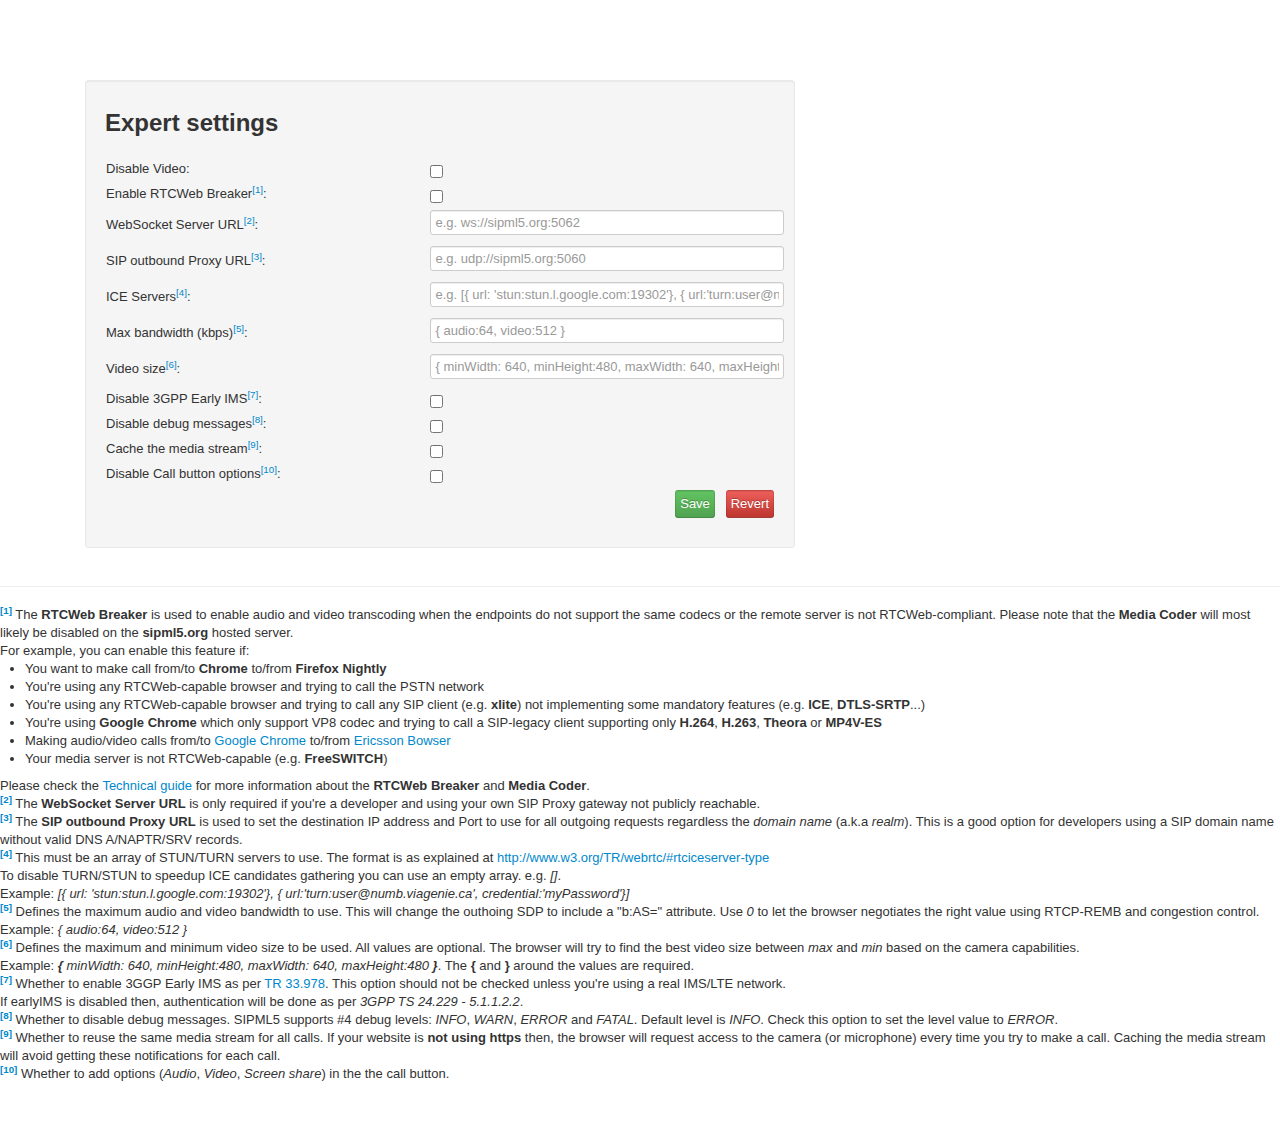
<file: expert.htm>
﻿<!DOCTYPE html>
<!--
* Copyright (C) 2012-2015 Doubango Telecom <http://www.doubango.org>
* License: BSD
* This file is part of Open Source sipML5 solution <http://www.sipml5.org>
-->
<html lang="en">
<head>
    <meta charset="utf-8" />
    <title>sipML5 - Expert mode</title>
    <meta name="viewport" content="width=device-width, initial-scale=1.0" />
    <meta name="Keywords" content="doubango, VoIP, HTML5, WebRTC, RTCWeb, SIP, IMS, Video chat, VP8 " />
    <meta name="Description" content="HTML5 SIP client using WebRTC framework" />
    <meta name="author" content="Doubango Telecom" />
    <!-- Le styles -->
    <link href="./assets/css/bootstrap.css" rel="stylesheet" />
    <style type="text/css">
        body
        {
            padding-top: 80px;
            padding-bottom: 40px;
        }
    </style>
    <link href="./assets/css/bootstrap-responsive.css" rel="stylesheet" />
    <!-- Le HTML5 shim, for IE6-8 support of HTML5 elements -->
    <!--[if lt IE 9]>
      <script src="http://html5shim.googlecode.com/svn/trunk/html5.js"></script>
    <![endif]-->
    <!-- Le fav and touch icons -->
    <link rel="shortcut icon" href="./assets/ico/favicon.ico" />
    <link rel="apple-touch-icon-precomposed" sizes="114x114" href="./assets/ico/apple-touch-icon-114-precomposed.png" />
    <link rel="apple-touch-icon-precomposed" sizes="72x72" href="./assets/ico/apple-touch-icon-72-precomposed.png" />
    <link rel="apple-touch-icon-precomposed" href="./assets/ico/apple-touch-icon-57-precomposed.png" />
</head>

<script type="text/javascript">

    var cbVideoDisable;
    var cbAVPFDisable;
    var txtWebsocketServerUrl;
    var txtSIPOutboundProxyUrl;
    var txtInfo;

    window.onload = function () {
        cbVideoDisable = document.getElementById("cbVideoDisable");
        cbRTCWebBreaker = document.getElementById("cbRTCWebBreaker");
        txtWebsocketServerUrl = document.getElementById("txtWebsocketServerUrl");
        txtSIPOutboundProxyUrl = document.getElementById("txtSIPOutboundProxyUrl");
        txtInfo = document.getElementById("txtInfo");

        txtWebsocketServerUrl.disabled = !window.WebSocket || navigator.appName == "Microsoft Internet Explorer"; // Do not use WS on IE
        document.getElementById("btnSave").disabled = !window.localStorage;
        document.getElementById("btnRevert").disabled = !window.localStorage;

        if(window.localStorage){
            settingsRevert(true);
        }
    }

    function settingsSave() {
        window.localStorage.setItem('org.doubango.expert.disable_video', cbVideoDisable.checked ? "true" : "false");
        window.localStorage.setItem('org.doubango.expert.enable_rtcweb_breaker', cbRTCWebBreaker.checked ? "true" : "false");
        if (!txtWebsocketServerUrl.disabled) {
            window.localStorage.setItem('org.doubango.expert.websocket_server_url', txtWebsocketServerUrl.value);
        }
        window.localStorage.setItem('org.doubango.expert.sip_outboundproxy_url', txtSIPOutboundProxyUrl.value);
        window.localStorage.setItem('org.doubango.expert.ice_servers', txtIceServers.value);
        window.localStorage.setItem('org.doubango.expert.bandwidth', txtBandwidth.value);
        window.localStorage.setItem('org.doubango.expert.video_size', txtSizeVideo.value);
        window.localStorage.setItem('org.doubango.expert.disable_early_ims', cbEarlyIMS.checked ? "true" : "false");
        window.localStorage.setItem('org.doubango.expert.disable_debug', cbDebugMessages.checked ? "true" : "false");
        window.localStorage.setItem('org.doubango.expert.enable_media_caching', cbCacheMediaStream.checked ? "true" : "false");
        window.localStorage.setItem('org.doubango.expert.disable_callbtn_options', cbCallButtonOptions.checked ? "true" : "false");

        txtInfo.innerHTML = '<i>Saved</i>';
    }

    function settingsRevert(bNotUserAction) {
        cbVideoDisable.checked = (window.localStorage.getItem('org.doubango.expert.disable_video') == "true");
        cbRTCWebBreaker.checked = (window.localStorage.getItem('org.doubango.expert.enable_rtcweb_breaker') == "true");
        txtWebsocketServerUrl.value = (window.localStorage.getItem('org.doubango.expert.websocket_server_url') || "");
        txtSIPOutboundProxyUrl.value = (window.localStorage.getItem('org.doubango.expert.sip_outboundproxy_url') || "");
        txtIceServers.value = (window.localStorage.getItem('org.doubango.expert.ice_servers') || "");
        txtBandwidth.value = (window.localStorage.getItem('org.doubango.expert.bandwidth') || "");
        txtSizeVideo.value = (window.localStorage.getItem('org.doubango.expert.video_size') || "");
        cbEarlyIMS.checked = (window.localStorage.getItem('org.doubango.expert.disable_early_ims') == "true");
        cbDebugMessages.checked = (window.localStorage.getItem('org.doubango.expert.disable_debug') == "true");
        cbCacheMediaStream.checked = (window.localStorage.getItem('org.doubango.expert.enable_media_caching') == "true");
        cbCallButtonOptions.checked = (window.localStorage.getItem('org.doubango.expert.disable_callbtn_options') == "true");


        if (!bNotUserAction) {
            txtInfo.innerHTML = '<i>Reverted</i>';
        }
    }
</script>

<body>
    <div class="container">
        <div class="span7 well">
            <label align="center" id="txtInfo"> </label>
            <h2> Expert settings</h2>
            <br />
            <table style='width: 100%'>
                <tr>
                    <td>
                        <label style="height: 100%">Disable Video:</label>
                    </td>
                    <td>
                        <input type='checkbox' id='cbVideoDisable' />
                    </td>
                </tr>
                <tr>
                    <td>
                        <label style="height: 100%">Enable RTCWeb Breaker<sup><a href="#aRTCWebBreaker">[1]</a></sup>:</label>
                    </td>
                    <td>
                        <input type='checkbox' id='cbRTCWebBreaker' />
                    </td>
                </tr>
                <tr>
                    <td>
                        <label style="height: 100%">WebSocket Server URL<sup><a href="#aWebSocketServerURL">[2]</a></sup>:</label>
                    </td>
                    <td>
                        <input type="text" style="width: 100%; height: 100%" id="txtWebsocketServerUrl" value="" placeholder="e.g. ws://sipml5.org:5062" />
                    </td>
                </tr>
                <tr>
                    <td>
                        <label style="height: 100%">SIP outbound Proxy URL<sup><a href="#aSIPOutboundProxyURL">[3]</a></sup>:</label>
                    </td>
                    <td>
                        <input type="text" style="width: 100%; height: 100%" id="txtSIPOutboundProxyUrl" value="" placeholder="e.g. udp://sipml5.org:5060" />
                    </td>
                </tr>
                <tr>
                    <td>
                        <label style="height: 100%">ICE Servers<sup><a href="#aIceServers">[4]</a></sup>:</label>
                    </td>
                    <td>
                        <input type="text" style="width: 100%; height: 100%" id="txtIceServers" value="" placeholder="e.g. [{ url: 'stun:stun.l.google.com:19302'}, { url:'turn:user@numb.viagenie.ca', credential:'myPassword'}]" />
                    </td>
                </tr>
                <tr>
                    <td>
                        <label style="height: 100%">Max bandwidth (kbps)<sup><a href="#aBandwidth">[5]</a></sup>:</label>
                    </td>
                    <td>
                        <input type="text" style="width: 100%; height: 100%" id="txtBandwidth" value="" placeholder="{ audio:64, video:512 }" />
                    </td>
                </tr>
                <tr>
                    <td>
                        <label style="height: 100%">Video size<sup><a href="#aSizeVideo">[6]</a></sup>:</label>
                    </td>
                    <td>
                        <input type="text" style="width: 100%; height: 100%" id="txtSizeVideo" value="" placeholder="{ minWidth: 640, minHeight:480, maxWidth: 640, maxHeight:480 }" />
                    </td>
                </tr>
                <tr>
                    <td>
                        <label style="height: 100%">Disable 3GPP Early IMS<sup><a href="#aEarlyIMS">[7]</a></sup>:</label>
                    </td>
                    <td>
                        <input type='checkbox' id='cbEarlyIMS' />
                    </td>
                </tr>
                <tr>
                    <td>
                        <label style="height: 100%">Disable debug messages<sup><a href="#aDebugMessages">[8]</a></sup>:</label>
                    </td>
                    <td>
                        <input type='checkbox' id='cbDebugMessages' />
                    </td>
                </tr>
                <tr>
                    <td>
                        <label style="height: 100%">Cache the media stream<sup><a href="#aCacheMediaStream">[9]</a></sup>:</label>
                    </td>
                    <td>
                        <input type='checkbox' id='cbCacheMediaStream' />
                    </td>
                </tr>
                <tr>
                    <td>
                        <label style="height: 100%">Disable Call button options<sup><a href="#aCallButtonOptions">[10]</a></sup>:</label>
                    </td>
                    <td>
                        <input type='checkbox' id='cbCallButtonOptions' />
                    </td>
                </tr>
                <tr>
                    <td colspan="2" align="right">
                        <input type="button" class="btn-success" id="btnSave" value="Save" onclick='settingsSave();' />
                        &nbsp;
                        <input type="button" class="btn-danger" id="btnRevert" value="Revert" onclick='settingsRevert();' />
                    </td>
               </tr>

            </table>
        </div>
    </div>

    <hr />
    <footer>
            
            <a name="aRTCWebBreaker"><sup><b>[1]</b></sup></a> The <b>RTCWeb Breaker</b> is used to enable audio and video transcoding when the endpoints do not support the same codecs or the remote server is not RTCWeb-compliant. Please note that the <b>Media Coder</b> will most likely be disabled on the <b>sipml5.org</b> hosted server.<br />
            For example, you can enable this feature if:
            <ul>
                <li>You want to make call from/to <b>Chrome</b> to/from <b>Firefox Nightly</b></li>
                <li>You're using any RTCWeb-capable browser and trying to call the PSTN network</li>
                <li>You're using any RTCWeb-capable browser and trying to call any SIP client (e.g. <b>xlite</b>) not implementing some mandatory features (e.g. <b>ICE</b>, <b>DTLS-SRTP</b>...)</li>
                <li>You're using <b>Google Chrome</b> which only support VP8 codec and trying to call a SIP-legacy client supporting only <b>H.264</b>, <b>H.263</b>, <b>Theora</b> or <b>MP4V-ES</b></li>
                <li>Making audio/video calls from/to <a href="https://www.google.com/intl/en/chrome/browser/">Google Chrome</a> to/from <a href="https://labs.ericsson.com/apps/bowser">Ericsson Bowser</a></li>
                <li>Your media server is not RTCWeb-capable (e.g. <b>FreeSWITCH</b>)</li>
            </ul>
            Please check the <a href="http://webrtc2sip.org/technical-guide-1.0.pdf">Technical guide</a> for more information about the <b>RTCWeb Breaker</b> and <b>Media Coder</b>.<br />
            
            <a name="aWebSocketServerURL"><sup><b>[2]</b></sup></a> The <b>WebSocket Server URL</b> is only required if you're a developer and using your own SIP Proxy gateway not publicly reachable. <br />
            
            <a name="aSIPOutboundProxyURL"><sup><b>[3]</b></sup></a> The <b>SIP outbound Proxy URL</b> is used to set the destination IP address and Port to use for all outgoing requests regardless the <i>domain name</i> (a.k.a <i>realm</i>).
            This is a good option for developers using a SIP domain name without valid DNS A/NAPTR/SRV records. <br />
            
            <a name="aIceServers"><sup><b>[4]</b></sup></a> This must be an array of STUN/TURN servers to use. The format is as explained at <a href="http://www.w3.org/TR/webrtc/#rtciceserver-type">http://www.w3.org/TR/webrtc/#rtciceserver-type</a> <br />
            To disable TURN/STUN to speedup ICE candidates gathering you can use an empty array. e.g. <i>[]</i>. <br />
            Example: <i>[{ url: 'stun:stun.l.google.com:19302'}, { url:'turn:user@numb.viagenie.ca', credential:'myPassword'}]</i> <br />
            
            <a name="aBandwidth"><sup><b>[5]</b></sup></a> Defines the maximum audio and video bandwidth to use. This will change the outhoing SDP to include a "b:AS=" attribute. Use <i>0</i> to let the browser negotiates the right value using RTCP-REMB and congestion control.<br />
            Example: <i>{ audio:64, video:512 }</i> <br />

            <a name="aSizeVideo"><sup><b>[6]</b></sup></a> Defines the maximum and minimum video size to be used. All values are optional. The browser will try to find the best video size between <i>max</i> and <i>min</i> based on the camera capabilities. <br />
            Example: <i><b>{</b> minWidth: 640, minHeight:480, maxWidth: 640, maxHeight:480 <b>}</b></i>. The <b>{</b> and <b>}</b> around the values are required. <br />
            
            <a name="aEarlyIMS"><sup><b>[7]</b></sup></a> Whether to enable 3GGP Early IMS as per <a href="http://www.arib.or.jp/english/html/overview/doc/STD-T63v9_60/5_Appendix/Rel6/33/33978-660.pdf" target=_blank>TR 33.978</a>. This option should not be checked unless you're using a real IMS/LTE network. <br />
            If earlyIMS is disabled then, authentication will be done as per <i>3GPP TS 24.229 - 5.1.1.2.2</i>. <br />
            
            <a name="aDebugMessages"><sup><b>[8]</b></sup></a> Whether to disable debug messages. SIPML5 supports #4 debug levels: <i>INFO</i>, <i>WARN</i>, <i>ERROR</i> and <i>FATAL</i>. Default level is <i>INFO</i>. Check this option to set the level value to <i>ERROR</i>. <br />
            
            <a name="aCacheMediaStream"><sup><b>[9]</b></sup></a> Whether to reuse the same media stream for all calls. If your website is <b>not using https</b> then, the browser will request access to the camera (or microphone) every time you try to make a call. Caching the media stream will avoid getting these notifications for each call. <br />
            
            <a name="aCallButtonOptions"><sup><b>[10]</b></sup></a> Whether to add options (<i>Audio</i>, <i>Video</i>, <i>Screen share</i>) in the the call button. <br />

    </footer>
</body>
</html>
</file>
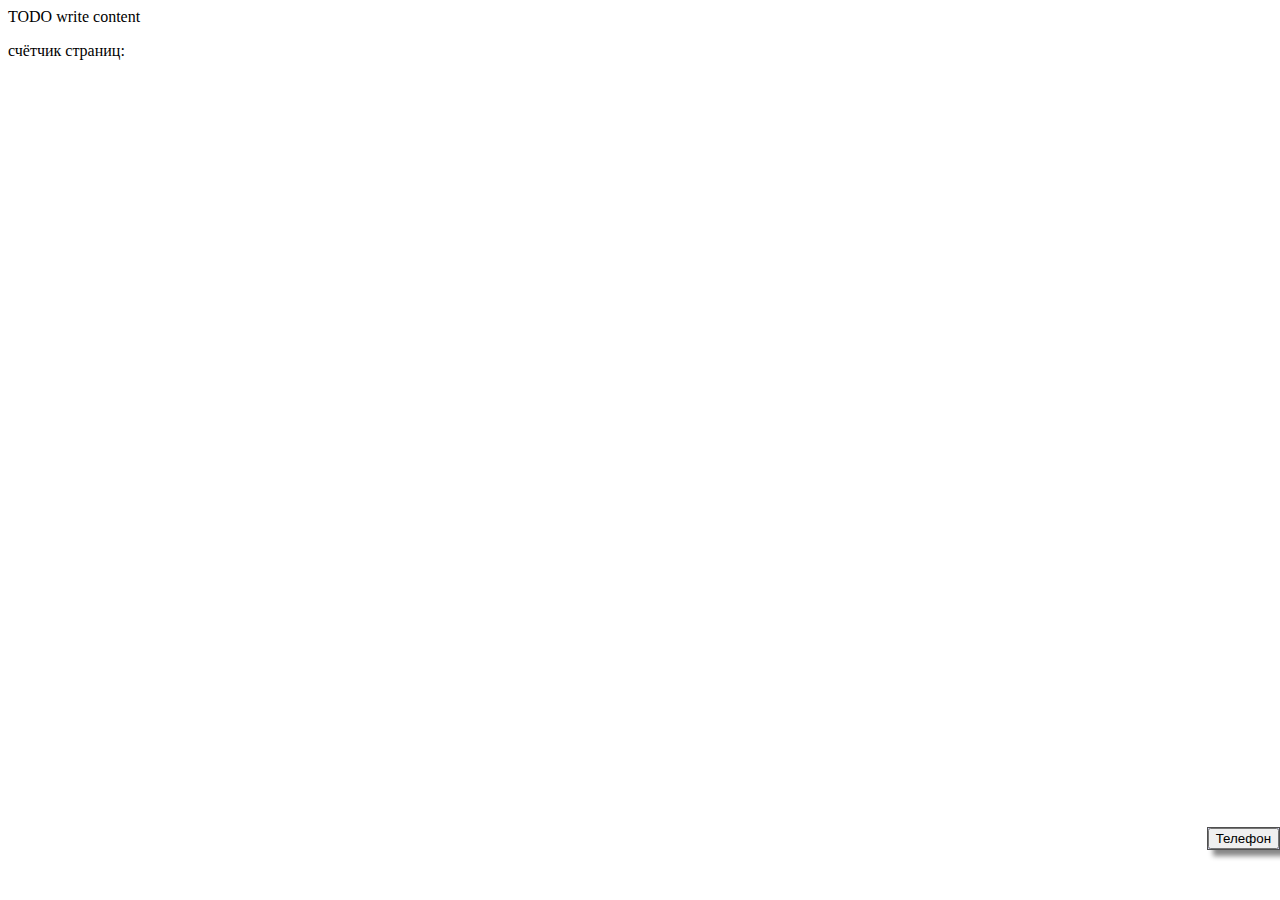
<file: module_use.html>
<!DOCTYPE html>
<!--
To change this license header, choose License Headers in Project Properties.
To change this template file, choose Tools | Templates
and open the template in the editor.
-->
<html>
    <head>
        <title>TODO supply a title</title>
        <meta charset="UTF-8">
        <meta name="viewport" content="width=device-width, initial-scale=1.0">
        <script type="text/javascript" src="./assets/js/jquery.js" defer></script>
        <script src ="module.js" type="text/javascript" defer></script>
    </head>
    <body>
        <div>TODO write content</div>
    </body>
</html>
</file>
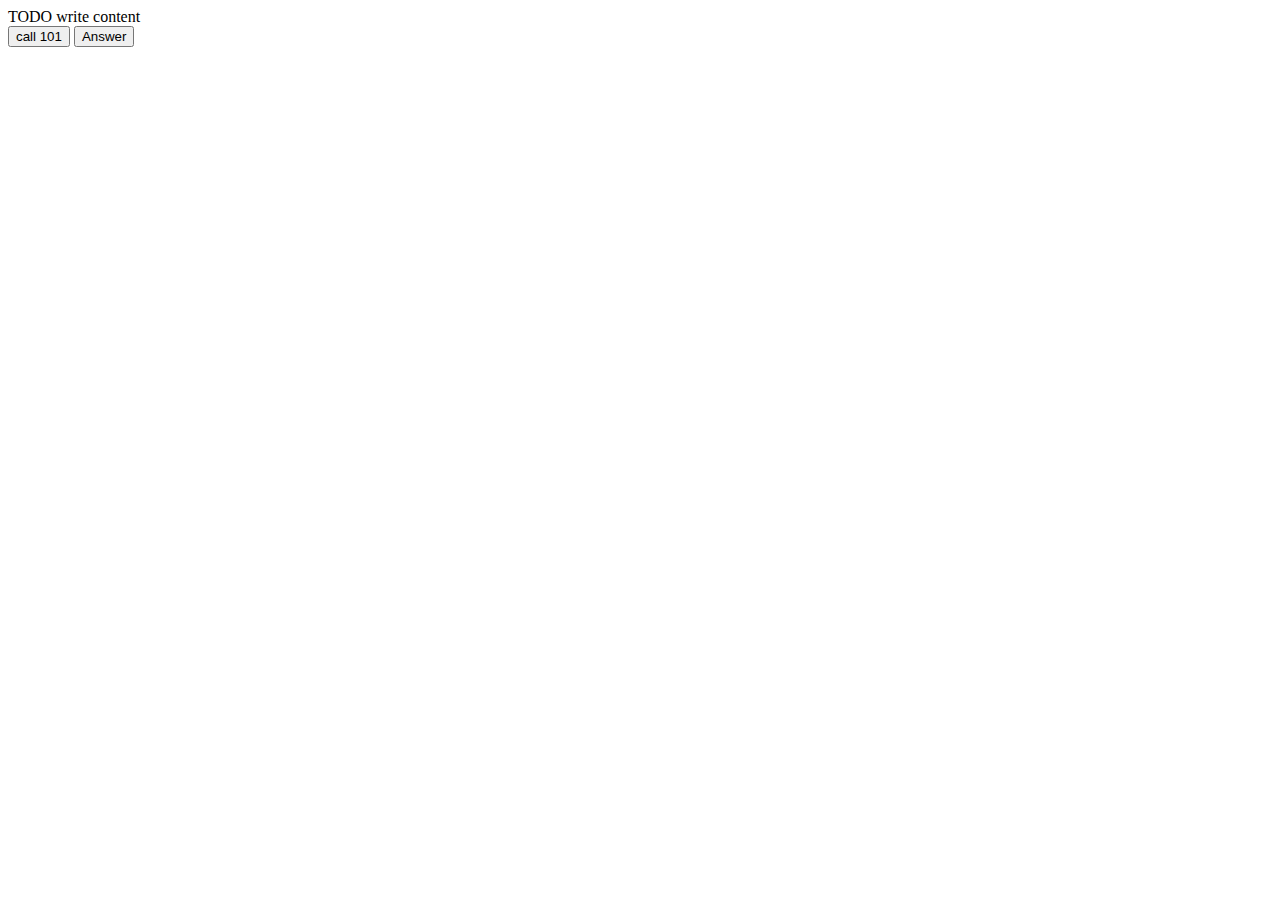
<file: zSample.html>
<!DOCTYPE html>
<!--
To change this license header, choose License Headers in Project Properties.
To change this template file, choose Tools | Templates
and open the template in the editor.
-->
<html>
    <head>
        <title>TODO supply a title</title>
        <meta charset="UTF-8">
        <meta name="viewport" content="width=device-width, initial-scale=1.0">
    </head>
    <body>
        <script src="SIPml-api.js?svn=230" type="text/javascript"></script>
        <script>
            function call(){
                SIPml.init(
                        function(e){
                            var stack =  new SIPml.Stack({
                                realm: '192.168.0.105',
                                impi: '103',
                                impu: 'sip:103@192.168.0.105',
                                password: '103pas',
                                websocket_proxy_url: 'ws://192.168.0.105:8088/ws',
                                ice_servers: "[{ url: 'stun:stun.l.google.com:19302'}]",
                                events_listener:
                                    {
                                        events:
                                            'started', listener: 
                                            function(e)
                                            {
                                                var callSession = stack.newSession('call-audio', {
                                                        audio_remote: document.getElementById('audio_remote')
                                                    });
                                                callSession.call('101');
                                            } 
                                    }
                            });
                            stack.start();
                        }
                );
            }
        </script>
        <div>TODO write content</div>
        <input type="button" id="btnCall" value="call 101" onclick='call();' />
        <input type="button" id="btnAnswer" value="Answer" onclick='call();' />
        <audio id="audio_remote" autoplay="autoplay" ></audio>
    </body>
</html>
</file>
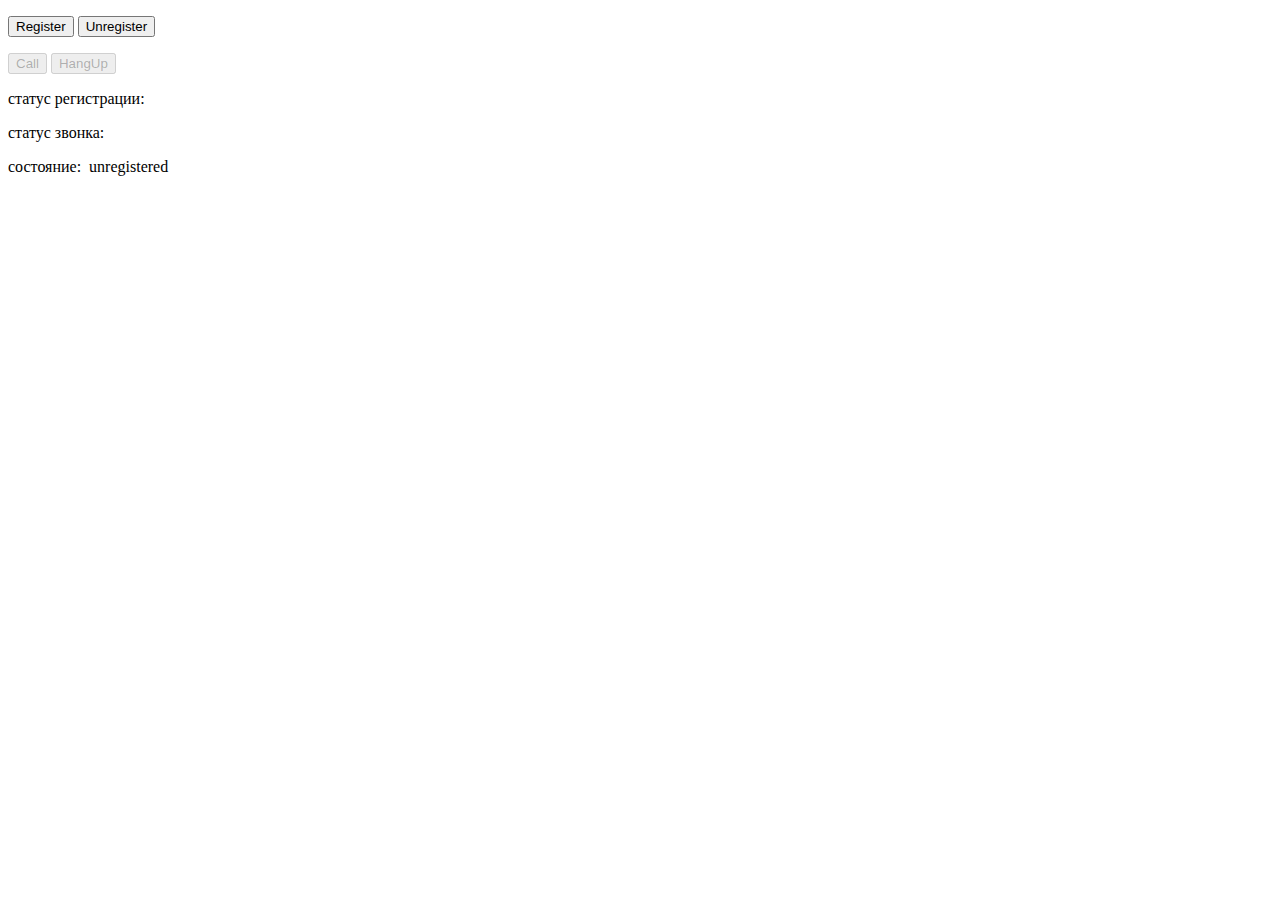
<file: zzSample.html>
<!DOCTYPE html>
<!--
To change this license header, choose License Headers in Project Properties.
To change this template file, choose Tools | Templates
and open the template in the editor.
-->
<html>
<head>
    <title>TODO supply a title</title>
    <meta charset="UTF-8">
    <meta name="viewport" content="width=device-width, initial-scale=1.0">
</head>
<body>
    <script src="SIPml-api.js?svn=230" type="text/javascript"></script>
    <script>
        var sipStack;
        var registerSession;
        var callSession = null;
        var audioRemote = document.getElementById('audio_remote');
        
        var state = "null";//null, unregistered, registered, calling, incoming, incall
        
        window.onload = function () {
            //init finalState
            txtState.innerHTML = state;
            finalState("init");
            //init SIPML5
            SIPml.init(readyCallback, errorCallback);//createSipStack
        }

        function startRingTone() {
            try { ringtone.play(); }
            catch (e) { }
        }
        function stopRingTone() {
            try { ringtone.pause(); }
            catch (e) { }
        }
        function startRingbackTone() {
            try { ringbacktone.play(); }
            catch (e) { }
        }
        function stopRingbackTone() {
            try { ringbacktone.pause(); }
            catch (e) { }
        }

        function createSipStack(){
            console.log("createSipStack 1");
            sipStack = new SIPml.Stack({
                    realm: '192.168.0.105',
                    impi: '103',
                    impu: 'sip:103@192.168.0.105',
                    password: '103pas',
                    websocket_proxy_url: 'ws://192.168.0.105:8088/ws',
                    ice_servers: "[{ url: 'stun:stun.l.google.com:19302'}]",
                    enable_rtcweb_breaker: false,
                    events_listener: { events: '*', listener: onSipEventStack }, // optional: '*' means all events
                    sip_headers: [ // optional
                            { name: 'User-Agent', value: 'IM-client/OMA1.0 sipML5-v1.0.0.0' },
                            { name: 'Organization', value: 'TODO' }
                    ]
                }
            );
            console.log("createSipStack 2");
        }

        var readyCallback = function(e){
            createSipStack();
            console.info('sipml5 is ready');
        };
        var errorCallback = function(e){
            console.error('Failed to initialize the engine: ' + e.message);
        }

        // sends SIP REGISTER request to login
        function register(){
            console.log("register 1");
            sipStack.start(); //event 'started', register
            finalState("register");
            console.log("register 2");
        }
        
        // sends SIP REGISTER (expires=0) to logout
        function unregister() {
            console.log("unregister 1");
            if (sipStack) {
                sipStack.stop(); // shutdown all sessions
            }
            console.log("unregister 2");
        }

        function onSipEventStack(e){
            console.log("onSipEventStack 1, type = " + e.type);
            switch (e.type) {
                case 'started':
                { //register
                    registerSession = sipStack.newSession('register', {
                        events_listener: { events: '*', listener: onSipEventSession } // optional: '*' means all events
                    });
                    registerSession.register();
                    break;
                }
                case 'i_new_call': // incoming audio/video call
                {
                    if (callSession) {
                        // do not accept the incoming call if we're already 'in call'
                        e.newSession.hangup(); // comment this line for multi-line support
                    }
                    else {
                        callSession = e.newSession;
                        // start listening for events
                        callSession.setConfiguration({
                                audio_remote: document.getElementById('audio_remote'),
                                events_listener: { events: '*', listener: onSipEventSession } // optional: '*' means all events
                            });
                            
                        var sRemoteNumber = (callSession.getRemoteFriendlyName() || 'unknown');
                        txtCallStatus.innerHTML = txtCallStatus.value = "Incoming call from " + sRemoteNumber;
                        console.log("call = " + txtCallStatus.value);
                        
                        finalState("incoming");
                    }
                    break;
                }
                case 'stopping': case 'stopped': case 'failed_to_start': case 'failed_to_stop':
                {
                    var bFailure = (e.type == 'failed_to_start') || (e.type == 'failed_to_stop');
                    oSipStack = null;
                    oSipSessionRegister = null;
                    oSipSessionCall = null;

                    finalState("unregister");

                    txtCallStatus.innerHTML = txtCallStatus.value = "";
                    console.log("call = " + txtCallStatus.value);
                    txtRegStatus.innerHTML = txtRegStatus.value = bFailure ? "Disconnected: " + e.description + "" : "Disconnected";
                    console.log("reg = " + txtRegStatus.value);
                    break;
                }
                case 'starting': default: break;
            }
            console.log("onSipEventStack 2");
        }

        function onSipEventSession(e){
            console.log("onSipEventSession 1");
            console.info('session event = ' + e.type);
            switch (e.type)
            {
                case 'connecting': case 'connected':
                {
                    var bConnected = (e.type === 'connected');
                    if (e.session === registerSession) {
                        txtRegStatus.innerHTML = txtRegStatus.value = e.description;
                        console.log("reg = " + txtRegStatus.value);
                    }
                    else if (e.session === callSession) {
                        if (bConnected) {
                            finalState("call_or_answer");
                        }
                        txtCallStatus.innerHTML = txtCallStatus.value = e.description;
                        console.log("call = " + txtCallStatus.value);
                    }
                    break;
                } // 'connecting' | 'connected'
                case 'terminating': case 'terminated':
                {
                    if (e.session == registerSession) {
                        callSession = null;
                        registerSession = null;

                        txtRegStatus.innerHTML = txtRegStatus.value = e.description;
                        console.log("reg = " + txtRegStatus.value);
                    }
                    else if (e.session == callSession) {
                        txtCallStatus.innerHTML = txtCallStatus.value = e.description;
                        console.log("call = " + txtCallStatus.value);
                        callSession = null;
                    }
                    if (e.type === 'terminated'){
                        finalState("hangup");
                        txtCallStatus.innerHTML = txtCallStatus.value = e.description;
                        console.log("call = " + txtCallStatus.value);
                    }
                    break;
                } // 'terminating' | 'terminated'
                case 'i_ao_request':
                {
                    if(e.session == callSession){
                        var iSipResponseCode = e.getSipResponseCode();
                        if (iSipResponseCode == 180 || iSipResponseCode == 183) {
                            finalState('calling');
                            txtCallStatus.innerHTML = txtCallStatus.value = 'Remote ringing...';
                            console.log("call = " + txtCallStatus.value);
                        }
                    }
                    break;
                }
            }
            console.log("onSipEventSession 2");
        }

        function eventsListener(e){
            console.info('session event = ' + e.type);
        }

        function call(){
            console.log("call 1");
            if (callSession === null) {
                console.log("new call");
                callSession = sipStack.newSession('call-audio', {
                        audio_remote: document.getElementById('audio_remote'),
                        events_listener: { events: '*', listener: onSipEventSession } // optional: '*' means all events
                    });
                callSession.call('101');
            }
            else {
                txtCallStatus.innerHTML = txtCallStatus.value = 'Connecting...';
                console.log("call = " + txtCallStatus.value);
                callSession.accept();
                finalState("incall");
            }
            console.log("call 2");
        }
        
        // terminates the call (SIP BYE or CANCEL)
        function hangup() {
            if (callSession) {
                txtCallStatus.innerHTML = txtCallStatus.value = 'Terminating the call...';
                console.log("call = " + txtCallStatus.value);
                callSession.hangup({events_listener: { events: '*', listener: onSipEventSession }});
            }
        }
        
        
        function finalState(action){
            switch (state)
            {
                case "null":
                {
                    if (action === "init"){
                        btnCall.value = 'Call';
                        btnHangUp.value = 'HangUp';
                        btnCall.disabled = true;
                        btnHangUp.disabled = true;
                        state = "unregistered";
                    }
                    break;
                }
                case "unregistered":
                {
                    if (action === "register") {
                        btnCall.value = 'Call';
                        btnHangUp.value = 'HangUp';
                        btnCall.disabled = false;
                        btnHangUp.disabled = true;
                        state = "registered";
                    }
                    break;
                }
                case "registered":
                {
                    if (action === "calling") {
                        btnCall.value = 'Call';
                        btnHangUp.value = 'HangUp';
                        btnCall.disabled = true;
                        btnHangUp.disabled = false;
                        state = "calling";
                        startRingbackTone();
                    }
                    if (action === "incoming") {
                        btnCall.value = 'Answer';
                        btnHangUp.value = 'Reject';
                        btnCall.disabled = false;
                        btnHangUp.disabled = false;
                        state = "incoming";
                        startRingTone();
                    }
                    break;
                }
                case "calling":
                {
                    if (action === "call_or_answer") {
                        btnCall.value = 'Call';
                        btnHangUp.value = 'HangUp';
                        btnCall.disabled = true;
                        btnHangUp.disabled = false;
                        state = "incall";
                        stopRingbackTone();
                    } else
                    if (action === "hangup") {
                        btnCall.value = 'Call';
                        btnHangUp.value = 'HangUp';
                        btnCall.disabled = false;
                        btnHangUp.disabled = true;
                        state = "registered";
                        stopRingbackTone();
                    }
                    break;
                }
                case "incoming":
                {
                    if (action === "call_or_answer") {
                        btnCall.value = 'Call';
                        btnHangUp.value = 'HangUp';
                        btnCall.disabled = true;
                        btnHangUp.disabled = false;
                        state = "incall";
                        stopRingTone();
                    } else
                    if (action === "hangup") {
                        btnCall.value = 'Call';
                        btnHangUp.value = 'HangUp';
                        btnCall.disabled = false;
                        btnHangUp.disabled = true;
                        state = "registered";
                        stopRingTone();
                    }
                    break;
                }
                case "incall":
                {
                    if (action === "hangup") {
                        btnCall.value = 'Call';
                        btnHangUp.value = 'HangUp';
                        btnCall.disabled = false;
                        btnHangUp.disabled = true;
                        state = "registered";
                    }
                    break;
                }
            }
            if (action === "unregister"){
                btnCall.value = 'Call';
                btnHangUp.value = 'HangUp';
                btnCall.disabled = true;
                btnHangUp.disabled = true;
                state = "unregistered";
                stopRingTone();
                stopRingbackTone();
            }
            txtState.innerHTML = state;
            console.log("state = " + state);
        }
    </script>

    <p>
        <input type="button" id="btnRegister" value="Register" onclick='register();' />
        <input type="button" id="btnUnRegister" value="Unregister" onclick='unregister();' />
    </p>
    <p>
        <input type="button" disabled id="btnCall" value="Call" onclick='call();' />
        <input type="button" disabled id="btnHangUp" value="HangUp" onclick='hangup();' />
    </p>
    <p>
        статус регистрации:&nbsp;
        <label id="txtRegStatus"></label>
    </p>
    <p>
        статус звонка:&nbsp;
        <label id="txtCallStatus"></label>
    </p>
    <p>
        состояние:&nbsp;
        <label id="txtState"></label>
    </p>

    <!-- <audio id="audio_remote" autoplay="autoplay" ></audio> -->
    <audio id="audio_remote" autoplay="autoplay" />
    <audio id="ringtone" loop src="sounds/ringtone.wav" />
    <audio id="ringbacktone" loop src="sounds/ringbacktone.wav" />
</body>
</html>
</file>
<file: phonePopupUI.css>
#popup{
    display:none;
    background-color:#ccccee;
    position:fixed;
    box-shadow: 6px 6px 5px #888888;
    border-radius:6px;
    border:1px solid #4f4f4f;
    text-align:center;
}

#popup_bar{
    width:100%;
    background-color:#90c0ff;
    position:relative;
    border-radius:6px 6px 0 0;
    text-align:center;
    height:24px;
    cursor:move;
}

#btn_close{
    float:right;
    cursor:pointer;
    padding-right:6px;
}

#txtRegStatus{
    font-style: italic;
}

#txtCallStatus{
    font-style: italic;
}

#txtState{
    font-style: italic;
}

#aside_popup_phone {
    display:block;
    background-color:#ccccee;
    position:fixed;
    right:0px;
    bottom:50px;
    box-shadow: 6px 6px 5px #888888;
    border:1px solid #4f4f4f;
}
</file>
